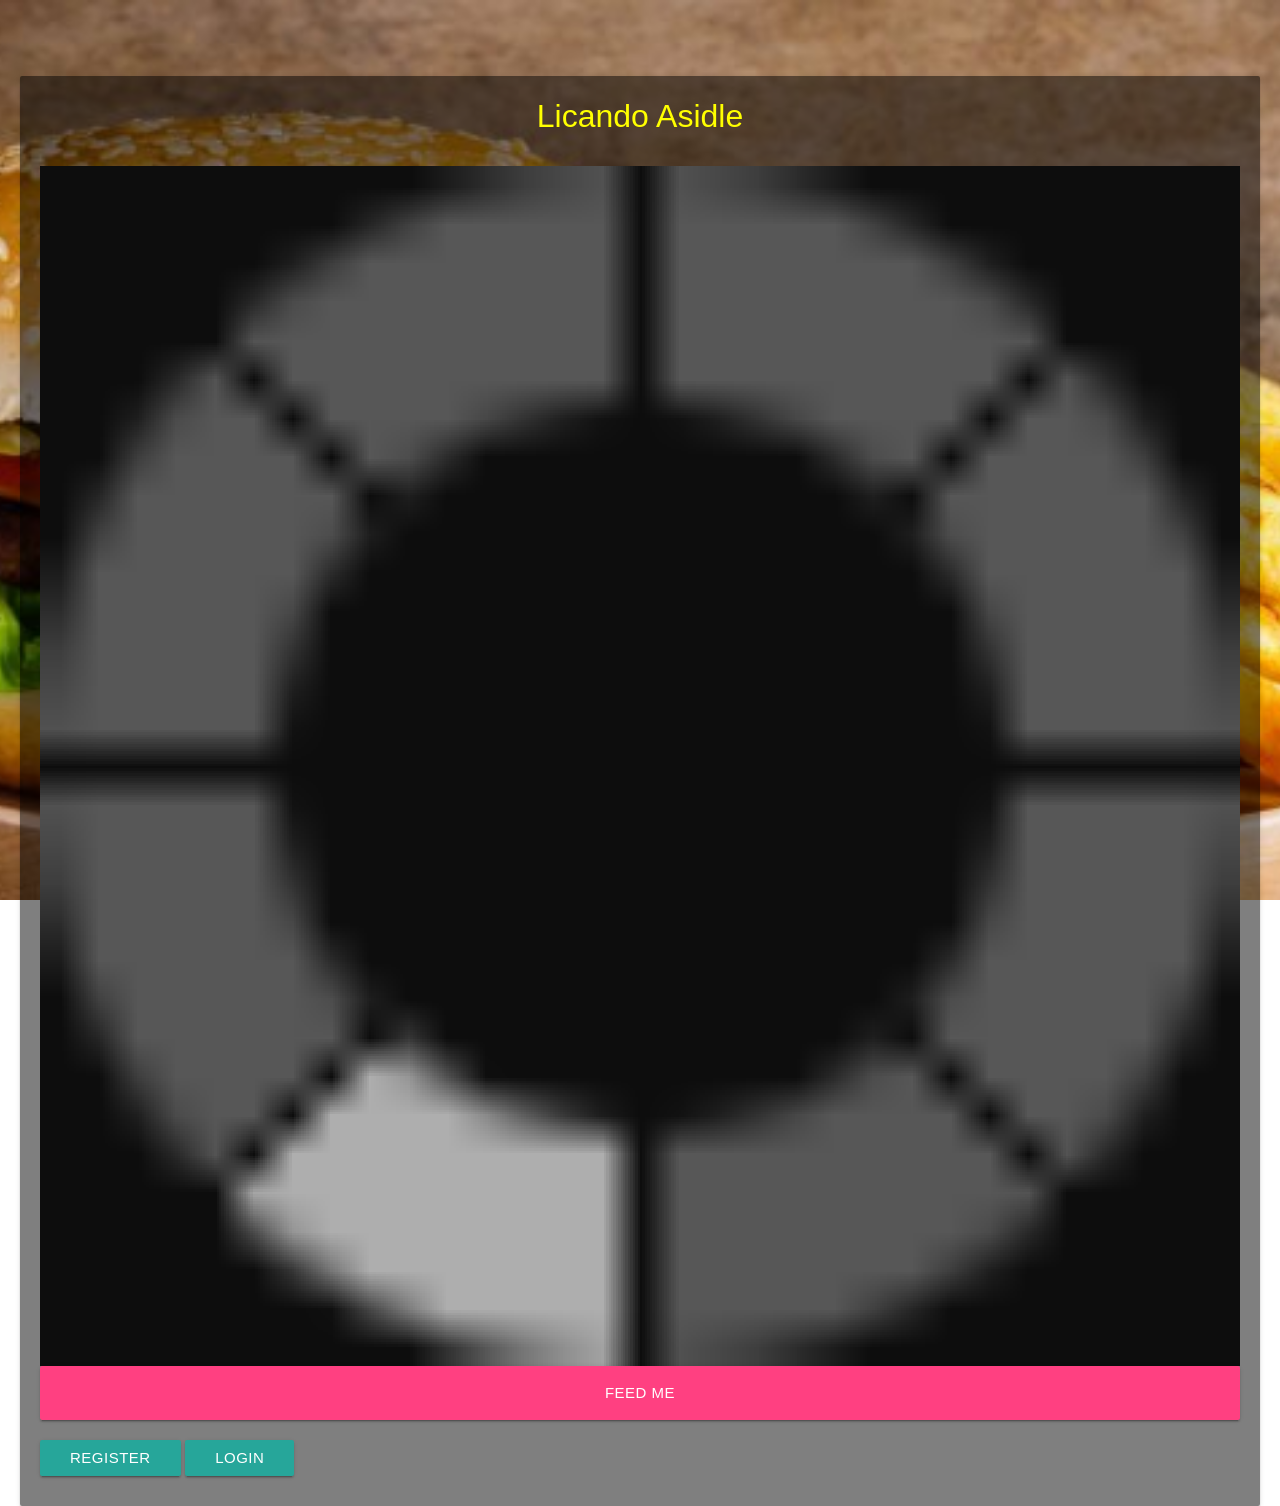
<file: index.html>
<!DOCTYPE html>
<html lang="en-US">
  <head>
    <title>Licando</title>
    <meta content="IE=edge" http-equiv="x-ua-compatible">
    <meta content="initial-scale=1.0, maximum-scale=1.0, minimum-scale=1.0, user-scalable=no" name="viewport">
    <meta content="yes" name="apple-mobile-web-app-capable">
    <meta content="yes" name="apple-touch-fullscreen">
    <!-- Icons -->
    <link href="css/ionicons.min.css" media="all" rel="stylesheet" type="text/css">
    <!-- Styles -->
    <link href="css/keyframes.css" rel="stylesheet" type="text/css">
    <link href="css/materialize.min.css" rel="stylesheet" type="text/css">
    <link href="css/swiper.css" rel="stylesheet" type="text/css">
    <link href="css/swipebox.min.css" rel="stylesheet" type="text/css">
    <link href="css/style.css" rel="stylesheet" type="text/css">
  </head>

  <body>
    <div class="m-scene" id="main">
      <h2 style="float:right; color: white; margin-right: 10px" id="loginInfo"></h2>
      <div id="logincontent" class="grey-blue signup">
        <div class="signup-form animated fadeinup delay-2 z-depth-1">
          <center><h1 style="color: yellow">Licando Asidle</h1></center>
          <span id="loaderImg"><img src="img/loader.gif" width="31px" height="31px"></span>
          <p id="pickCity" style="display: none;">
            <i id="boolIcon" class = "icon ion-map"></i>
            <span id="boolLabel">Where Are You?</span>
            <select class="browser-default" id="areaChoosen">
            </select>
          </p>
          <p>
            <!--<i id="boolIcon" class="ion-location"></i>
            <span id="boolLabel" for="textarea1">Describe Location</span>-->

            <a id="feedme" class="waves-effect waves-light btn-large accent-color width-100 m-b-20 animated bouncein delay-4" href="#">Feed Me</a>
            <span><a class="btn btn-primary" href="signup.html">Register</a> <a class="btn btn-primary" href="login.html">Login</a></span>
          </p>
        </div>

        <div id="loginModal" class="modal">
          <div class="modal-content">
            <h4>Error!</h4>
            <br>
            <p>Please select your area.</p>
          </div>
        </div>
      </div>
    </div>
    
    <script src="js/jquery-2.1.0.min.js"></script>
    <script src="js/jquery.swipebox.min.js"></script>   
    <script src="js/materialize.min.js"></script> 

    <script type="text/javascript">
      $( document ).ready(function(){

        setTimeout(function(){
          $("#loaderImg").hide();
          $("#pickCity").show();
        }, 4000);

        var loggedUser = JSON.parse(localStorage.getItem("loggedUser"));
        
        if (loggedUser) {
          $('#loginInfo').append('Welcome <i class="ion-android-contact prefix"></i>'+loggedUser.username+'&nbsp;&nbsp;&nbsp;<button class="btn" id="logout">Logout</button>');
        }

        $('#logout').click(function() {
          localStorage.removeItem("loggedUser");
          window.location = "index.html";
        });

        $.getJSON("http://asidle-booleancorp.rhcloud.com/api/locations", function( data ) {
          var locations = data;

          var areasListing = '';
          for (var l=0; l<locations.length; l++) {
            areasListing += '<option >'+locations[l].location+'</option>';
          }

          $('#areaChoosen').append(areasListing);
        });

        $('.modal').modal({
          dismissible: false,
        });

        $('#feedme').click(function() {
          var selectedArea = $('#areaChoosen').val();
          if (selectedArea == '--select--' || selectedArea == null) {
            $('#loginModal').modal();
            $('#loginModal').modal('open'); 
          } else {
            localStorage.setItem('selectedArea', selectedArea);
            window.location = "home.html";
          }
          
        });

        localStorage.removeItem("cart");
      });

    </script>
  </body>
</html>
</file>
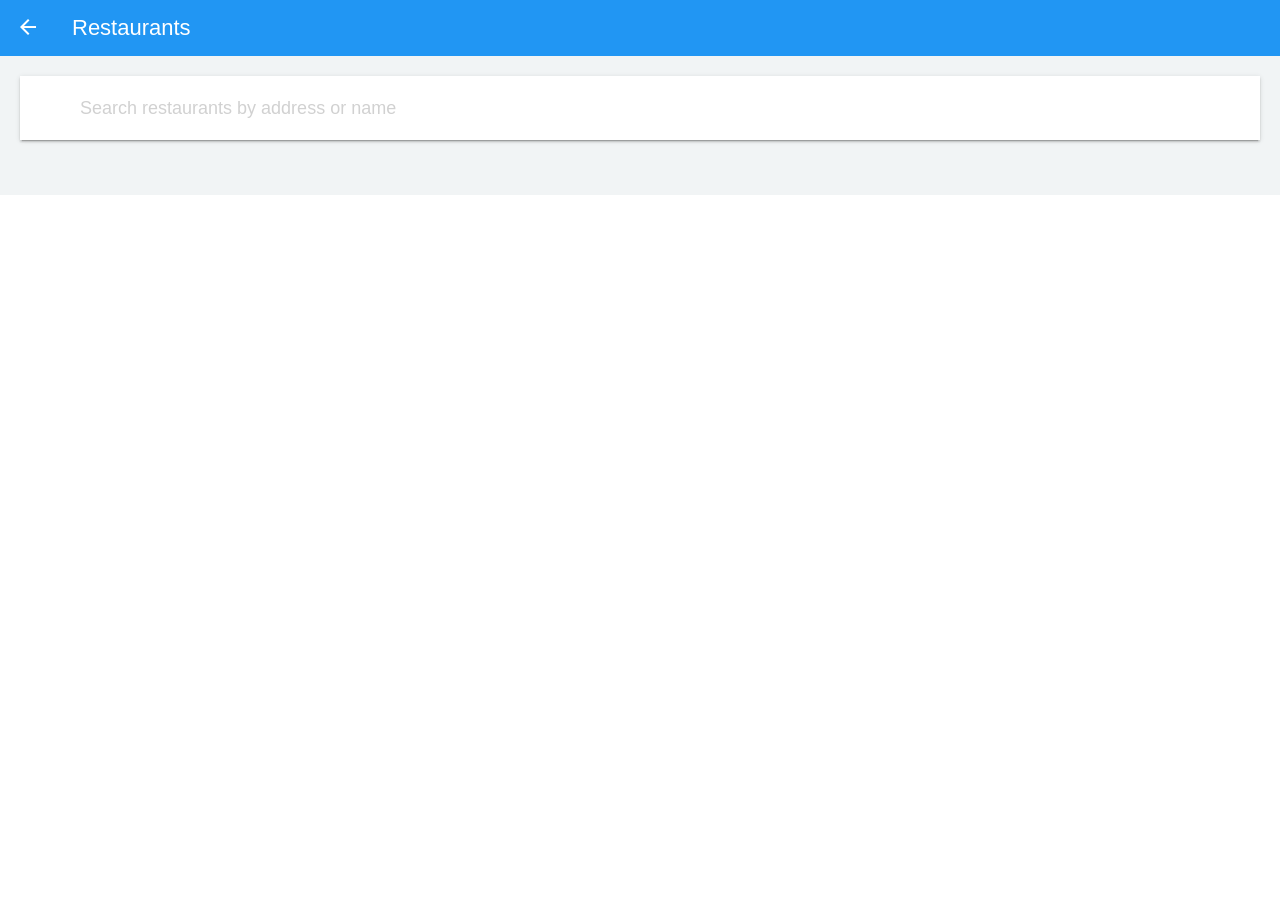
<file: home.html>
<!DOCTYPE html>
<html lang="en-US">
  <head>
    <title>Licando</title>
    <meta content="IE=edge" http-equiv="x-ua-compatible">
    <meta content="initial-scale=1.0, maximum-scale=1.0, minimum-scale=1.0, user-scalable=no" name="viewport">
    <meta content="yes" name="apple-mobile-web-app-capable">
    <meta content="yes" name="apple-touch-fullscreen">
    <!-- Icons -->
    <link href="css/ionicons.min.css" media="all" rel="stylesheet" type="text/css">
    <!-- Styles -->
    <link href="css/keyframes.css" rel="stylesheet" type="text/css">
    <link href="css/materialize.min.css" rel="stylesheet" type="text/css">
    <link href="css/swiper.css" rel="stylesheet" type="text/css">
    <link href="css/swipebox.min.css" rel="stylesheet" type="text/css">
    <link href="css/style.css" rel="stylesheet" type="text/css">

    <script type="text/javascript">
      function retriveStoreId(storeId) {
        var selectedStore = storeId;
        localStorage.setItem('selectedStore', selectedStore);
      }

      var loggedUser = JSON.parse(localStorage.getItem("loggedUser"));
      
    </script>
  </head>

  <body>
    <div class="m-scene" id="main">
      <div id="content" class="grey-blue page">
        <div id="toolbar" class="primary-color">
          <div class="open-left" id="open-left" data-activates="slide-out-left">
            <!--<a class="accent-text" href="index.html"><i class="ion-android-home"></i></a>-->
            <a href="javascript:history.back()" class="open-left"><i class="ion-android-arrow-back"></i></a>
          </div>
          <span class="title"><span id="area"></span> Restaurants</span>
          <div class="open-right" id="open-right" data-activates="slide-out">
          </div>
        </div>
        
        <div class="p-b-20 animated fadeinup">
          
          <!-- Search bar -->
          <div class="p-20">
            <nav class="white">
              <div class="nav-wrapper">
                <form>
                  <div class="input-field">
                    <input id="search" type="search" placeholder="Search restaurants by address or name" required>
                    <label class="label-icon" for="search"><i class="ion-search"></i></label>
                    <i class="ion-android-close"></i>
                  </div>
                </form>
              </div>
            </nav>
          </div>

          <!-- Search Result -->
          <ul id="mainC" class="collapsible popout m-l-r-20" data-collapsible="accordion">
          </ul>
        </div> <!-- End of Main Contents -->
      </div> <!-- End of Page Content -->
    </div> <!-- End of Page Container -->
    
    <script src="js/jquery-2.1.0.min.js"></script> 
    <script src="js/materialize.min.js"></script> 


    <script type="text/javascript">
      $( document ).ready(function(){

        var selectedArea = localStorage.getItem("selectedArea");
        document.getElementById("area").innerHTML = selectedArea;
        var selectedAreaStores = new Array();

        $.getJSON("http://asidle-booleancorp.rhcloud.com/api/storeLoc/"+selectedArea, function( data ) {

          selectedAreaStores = data;

          var allAccordions = '';

          for (var s = 0; s < selectedAreaStores.length; s++) {
            if (selectedAreaStores[s].deliver == 'yes') {
              deliveryFee = selectedAreaStores[s].deliveryFee;
            } else {
              deliveryFee = 'No delivery';
            }

            menuTypes = selectedAreaStores[s].catergories;

            allAccordions +=
              `<li class="animated fadeinright delay-1">
                <div class="collapsible-header"><i class="ion-android-more-vertical right"></i><span><img style=" width:auto; height:100%;" src="http://asidle-booleancorp.rhcloud.com`+selectedAreaStores[s].icon+`" alt=""></span></div>

                <div class="collapsible-body">
                  <p>Details: `+menuTypes+`</p>
                <span class="activity-time text-small text-light"><i class="ion-ios-clock-outline m-r-5"></i> <span class="">Min. Order: `+selectedAreaStores[s].minOrder+` | Delivery: `+deliveryFee+` | <a class="waves-effect waves-light btn-large accent-color width-100 m-b-20 animated bouncein delay-1" href="store.html" onclick="retriveStoreId('`+selectedAreaStores[s]._id+`');">View Menu</a></span></span>
                </div>
              </li>`;
          };
          $("#mainC").append(allAccordions);
        });

        $("#search").keyup(function(e){
          e.preventDefault();
          document.getElementById("mainC").innerHTML = " ";
          var allAccordions = '';
          var newData = new Array();
          var searchTerm = $(this).val();

          for (var i = 0; i<selectedAreaStores.length; i++) {
            var stName = selectedAreaStores[i].name;
            var stAddress = selectedAreaStores[i].address;

            console.log("Store name is "+stName);
            console.log("Address is "+stAddress);

            //if (stName.toLowerCase() == searchTerm.toLowerCase()) {
            if (stName.toLowerCase().indexOf(searchTerm.toLowerCase()) !== -1 || stAddress.toLowerCase().indexOf(searchTerm.toLowerCase()) !== -1) {
              console.log("Match");
              newData.push(selectedAreaStores[i]);
            }

            if (i == (selectedAreaStores.length - 1)) {
              document.getElementById("mainC").innerHTML = " ";
              console.log("The search item is "+searchTerm);
              if (searchTerm == "" || searchTerm == null || searchTerm == undefined) {
                redisplay(selectedAreaStores);
              } else {
                redisplay(newData);
              }
            }
          }

        });

        function redisplay( data ) {
          document.getElementById("mainC").innerHTML = " ";
          var newSelectedAreaStores = data;

          var allAccordions = '';

          for (var s = 0; s < newSelectedAreaStores.length; s++) {
            if (newSelectedAreaStores[s].deliver == 'yes') {
              deliveryFee = newSelectedAreaStores[s].deliveryFee;
            } else {
              deliveryFee = 'No delivery';
            }

            menuTypes = newSelectedAreaStores[s].catergories;

            allAccordions +=
              `<li class="animated fadeinright delay-1">
                <div class="collapsible-header"><i class="ion-android-more-vertical right"></i><span><img style=" width:auto; height:100%;" src="http://asidle-booleancorp.rhcloud.com`+newSelectedAreaStores[s].icon+`" alt=""></span></div>

                <div class="collapsible-body">
                  <p>Details: `+menuTypes+`</p>
                <span class="activity-time text-small text-light"><i class="ion-ios-clock-outline m-r-5"></i> <span class="">Min. Order: `+newSelectedAreaStores[s].minOrder+` | Delivery: `+deliveryFee+` | <a class="waves-effect waves-light btn-large accent-color width-100 m-b-20 animated bouncein delay-1" href="store.html" onclick="retriveStoreId('`+newSelectedAreaStores[s]._id+`');">View Menu</a></span></span>
                </div>
              </li>`;
          };
          document.getElementById("mainC").innerHTML = " ";
          $("#mainC").append(allAccordions);
        };

      });
    </script>
  </body>
</html>
</file>
<file: css/keyframes.css>
@charset "UTF-8";

/*!
Animate.css - http://daneden.me/animate
Version - 3.4.0
Licensed under the MIT license - http://opensource.org/licenses/MIT

Copyright (c) 2015 Daniel Eden
*/

.animated {
  -webkit-animation-duration: 1s;
  animation-duration: 1s;
  -webkit-animation-fill-mode: both;
  animation-fill-mode: both;
}

.animated.infinite {
  -webkit-animation-iteration-count: infinite;
  animation-iteration-count: infinite;
}

.animated.hinge {
  -webkit-animation-duration: 2s;
  animation-duration: 2s;
}

.animated.bounceIn,
.animated.bounceOut {
  -webkit-animation-duration: .75s;
  animation-duration: .75s;
}

.animated.flipOutX,
.animated.flipOutY {
  -webkit-animation-duration: .75s;
  animation-duration: .75s;
}

@-webkit-keyframes bounce {
  from, 20%, 53%, 80%, to {
    -webkit-animation-timing-function: cubic-bezier(0.215, 0.610, 0.355, 1.000);
    animation-timing-function: cubic-bezier(0.215, 0.610, 0.355, 1.000);
    -webkit-transform: translate3d(0,0,0);
    transform: translate3d(0,0,0);
  }

  40%, 43% {
    -webkit-animation-timing-function: cubic-bezier(0.755, 0.050, 0.855, 0.060);
    animation-timing-function: cubic-bezier(0.755, 0.050, 0.855, 0.060);
    -webkit-transform: translate3d(0, -30px, 0);
    transform: translate3d(0, -30px, 0);
  }

  70% {
    -webkit-animation-timing-function: cubic-bezier(0.755, 0.050, 0.855, 0.060);
    animation-timing-function: cubic-bezier(0.755, 0.050, 0.855, 0.060);
    -webkit-transform: translate3d(0, -15px, 0);
    transform: translate3d(0, -15px, 0);
  }

  90% {
    -webkit-transform: translate3d(0,-4px,0);
    transform: translate3d(0,-4px,0);
  }
}

@keyframes bounce {
  from, 20%, 53%, 80%, to {
    -webkit-animation-timing-function: cubic-bezier(0.215, 0.610, 0.355, 1.000);
    animation-timing-function: cubic-bezier(0.215, 0.610, 0.355, 1.000);
    -webkit-transform: translate3d(0,0,0);
    transform: translate3d(0,0,0);
  }

  40%, 43% {
    -webkit-animation-timing-function: cubic-bezier(0.755, 0.050, 0.855, 0.060);
    animation-timing-function: cubic-bezier(0.755, 0.050, 0.855, 0.060);
    -webkit-transform: translate3d(0, -30px, 0);
    transform: translate3d(0, -30px, 0);
  }

  70% {
    -webkit-animation-timing-function: cubic-bezier(0.755, 0.050, 0.855, 0.060);
    animation-timing-function: cubic-bezier(0.755, 0.050, 0.855, 0.060);
    -webkit-transform: translate3d(0, -15px, 0);
    transform: translate3d(0, -15px, 0);
  }

  90% {
    -webkit-transform: translate3d(0,-4px,0);
    transform: translate3d(0,-4px,0);
  }
}

.bounce {
  -webkit-animation-name: bounce;
  animation-name: bounce;
  -webkit-transform-origin: center bottom;
  transform-origin: center bottom;
}

@-webkit-keyframes flash {
  from, 50%, to {
    opacity: 1;
  }

  25%, 75% {
    opacity: 0;
  }
}

@keyframes flash {
  from, 50%, to {
    opacity: 1;
  }

  25%, 75% {
    opacity: 0;
  }
}

.flash {
  -webkit-animation-name: flash;
  animation-name: flash;
}

/* originally authored by Nick Pettit - https://github.com/nickpettit/glide */

@-webkit-keyframes pulse {
  from {
    -webkit-transform: scale3d(1, 1, 1);
    transform: scale3d(1, 1, 1);
  }

  50% {
    -webkit-transform: scale3d(1.05, 1.05, 1.05);
    transform: scale3d(1.05, 1.05, 1.05);
  }

  to {
    -webkit-transform: scale3d(1, 1, 1);
    transform: scale3d(1, 1, 1);
  }
}

@keyframes pulse {
  from {
    -webkit-transform: scale3d(1, 1, 1);
    transform: scale3d(1, 1, 1);
  }

  50% {
    -webkit-transform: scale3d(1.05, 1.05, 1.05);
    transform: scale3d(1.05, 1.05, 1.05);
  }

  to {
    -webkit-transform: scale3d(1, 1, 1);
    transform: scale3d(1, 1, 1);
  }
}

.pulse {
  -webkit-animation-name: pulse;
  animation-name: pulse;
}

@-webkit-keyframes rubberBand {
  from {
    -webkit-transform: scale3d(1, 1, 1);
    transform: scale3d(1, 1, 1);
  }

  30% {
    -webkit-transform: scale3d(1.25, 0.75, 1);
    transform: scale3d(1.25, 0.75, 1);
  }

  40% {
    -webkit-transform: scale3d(0.75, 1.25, 1);
    transform: scale3d(0.75, 1.25, 1);
  }

  50% {
    -webkit-transform: scale3d(1.15, 0.85, 1);
    transform: scale3d(1.15, 0.85, 1);
  }

  65% {
    -webkit-transform: scale3d(.95, 1.05, 1);
    transform: scale3d(.95, 1.05, 1);
  }

  75% {
    -webkit-transform: scale3d(1.05, .95, 1);
    transform: scale3d(1.05, .95, 1);
  }

  to {
    -webkit-transform: scale3d(1, 1, 1);
    transform: scale3d(1, 1, 1);
  }
}

@keyframes rubberBand {
  from {
    -webkit-transform: scale3d(1, 1, 1);
    transform: scale3d(1, 1, 1);
  }

  30% {
    -webkit-transform: scale3d(1.25, 0.75, 1);
    transform: scale3d(1.25, 0.75, 1);
  }

  40% {
    -webkit-transform: scale3d(0.75, 1.25, 1);
    transform: scale3d(0.75, 1.25, 1);
  }

  50% {
    -webkit-transform: scale3d(1.15, 0.85, 1);
    transform: scale3d(1.15, 0.85, 1);
  }

  65% {
    -webkit-transform: scale3d(.95, 1.05, 1);
    transform: scale3d(.95, 1.05, 1);
  }

  75% {
    -webkit-transform: scale3d(1.05, .95, 1);
    transform: scale3d(1.05, .95, 1);
  }

  to {
    -webkit-transform: scale3d(1, 1, 1);
    transform: scale3d(1, 1, 1);
  }
}

.rubberBand {
  -webkit-animation-name: rubberBand;
  animation-name: rubberBand;
}

@-webkit-keyframes shake {
  from, to {
    -webkit-transform: translate3d(0, 0, 0);
    transform: translate3d(0, 0, 0);
  }

  10%, 30%, 50%, 70%, 90% {
    -webkit-transform: translate3d(-10px, 0, 0);
    transform: translate3d(-10px, 0, 0);
  }

  20%, 40%, 60%, 80% {
    -webkit-transform: translate3d(10px, 0, 0);
    transform: translate3d(10px, 0, 0);
  }
}

@keyframes shake {
  from, to {
    -webkit-transform: translate3d(0, 0, 0);
    transform: translate3d(0, 0, 0);
  }

  10%, 30%, 50%, 70%, 90% {
    -webkit-transform: translate3d(-10px, 0, 0);
    transform: translate3d(-10px, 0, 0);
  }

  20%, 40%, 60%, 80% {
    -webkit-transform: translate3d(10px, 0, 0);
    transform: translate3d(10px, 0, 0);
  }
}

.shake {
  -webkit-animation-name: shake;
  animation-name: shake;
}

@-webkit-keyframes swing {
  20% {
    -webkit-transform: rotate3d(0, 0, 1, 15deg);
    transform: rotate3d(0, 0, 1, 15deg);
  }

  40% {
    -webkit-transform: rotate3d(0, 0, 1, -10deg);
    transform: rotate3d(0, 0, 1, -10deg);
  }

  60% {
    -webkit-transform: rotate3d(0, 0, 1, 5deg);
    transform: rotate3d(0, 0, 1, 5deg);
  }

  80% {
    -webkit-transform: rotate3d(0, 0, 1, -5deg);
    transform: rotate3d(0, 0, 1, -5deg);
  }

  to {
    -webkit-transform: rotate3d(0, 0, 1, 0deg);
    transform: rotate3d(0, 0, 1, 0deg);
  }
}

@keyframes swing {
  20% {
    -webkit-transform: rotate3d(0, 0, 1, 15deg);
    transform: rotate3d(0, 0, 1, 15deg);
  }

  40% {
    -webkit-transform: rotate3d(0, 0, 1, -10deg);
    transform: rotate3d(0, 0, 1, -10deg);
  }

  60% {
    -webkit-transform: rotate3d(0, 0, 1, 5deg);
    transform: rotate3d(0, 0, 1, 5deg);
  }

  80% {
    -webkit-transform: rotate3d(0, 0, 1, -5deg);
    transform: rotate3d(0, 0, 1, -5deg);
  }

  to {
    -webkit-transform: rotate3d(0, 0, 1, 0deg);
    transform: rotate3d(0, 0, 1, 0deg);
  }
}

.swing {
  -webkit-transform-origin: top center;
  transform-origin: top center;
  -webkit-animation-name: swing;
  animation-name: swing;
}

@-webkit-keyframes tada {
  from {
    -webkit-transform: scale3d(1, 1, 1);
    transform: scale3d(1, 1, 1);
  }

  10%, 20% {
    -webkit-transform: scale3d(.9, .9, .9) rotate3d(0, 0, 1, -3deg);
    transform: scale3d(.9, .9, .9) rotate3d(0, 0, 1, -3deg);
  }

  30%, 50%, 70%, 90% {
    -webkit-transform: scale3d(1.1, 1.1, 1.1) rotate3d(0, 0, 1, 3deg);
    transform: scale3d(1.1, 1.1, 1.1) rotate3d(0, 0, 1, 3deg);
  }

  40%, 60%, 80% {
    -webkit-transform: scale3d(1.1, 1.1, 1.1) rotate3d(0, 0, 1, -3deg);
    transform: scale3d(1.1, 1.1, 1.1) rotate3d(0, 0, 1, -3deg);
  }

  to {
    -webkit-transform: scale3d(1, 1, 1);
    transform: scale3d(1, 1, 1);
  }
}

@keyframes tada {
  from {
    -webkit-transform: scale3d(1, 1, 1);
    transform: scale3d(1, 1, 1);
  }

  10%, 20% {
    -webkit-transform: scale3d(.9, .9, .9) rotate3d(0, 0, 1, -3deg);
    transform: scale3d(.9, .9, .9) rotate3d(0, 0, 1, -3deg);
  }

  30%, 50%, 70%, 90% {
    -webkit-transform: scale3d(1.1, 1.1, 1.1) rotate3d(0, 0, 1, 3deg);
    transform: scale3d(1.1, 1.1, 1.1) rotate3d(0, 0, 1, 3deg);
  }

  40%, 60%, 80% {
    -webkit-transform: scale3d(1.1, 1.1, 1.1) rotate3d(0, 0, 1, -3deg);
    transform: scale3d(1.1, 1.1, 1.1) rotate3d(0, 0, 1, -3deg);
  }

  to {
    -webkit-transform: scale3d(1, 1, 1);
    transform: scale3d(1, 1, 1);
  }
}

.tada {
  -webkit-animation-name: tada;
  animation-name: tada;
}

/* originally authored by Nick Pettit - https://github.com/nickpettit/glide */

@-webkit-keyframes wobble {
  from {
    -webkit-transform: none;
    transform: none;
  }

  15% {
    -webkit-transform: translate3d(-25%, 0, 0) rotate3d(0, 0, 1, -5deg);
    transform: translate3d(-25%, 0, 0) rotate3d(0, 0, 1, -5deg);
  }

  30% {
    -webkit-transform: translate3d(20%, 0, 0) rotate3d(0, 0, 1, 3deg);
    transform: translate3d(20%, 0, 0) rotate3d(0, 0, 1, 3deg);
  }

  45% {
    -webkit-transform: translate3d(-15%, 0, 0) rotate3d(0, 0, 1, -3deg);
    transform: translate3d(-15%, 0, 0) rotate3d(0, 0, 1, -3deg);
  }

  60% {
    -webkit-transform: translate3d(10%, 0, 0) rotate3d(0, 0, 1, 2deg);
    transform: translate3d(10%, 0, 0) rotate3d(0, 0, 1, 2deg);
  }

  75% {
    -webkit-transform: translate3d(-5%, 0, 0) rotate3d(0, 0, 1, -1deg);
    transform: translate3d(-5%, 0, 0) rotate3d(0, 0, 1, -1deg);
  }

  to {
    -webkit-transform: none;
    transform: none;
  }
}

@keyframes wobble {
  from {
    -webkit-transform: none;
    transform: none;
  }

  15% {
    -webkit-transform: translate3d(-25%, 0, 0) rotate3d(0, 0, 1, -5deg);
    transform: translate3d(-25%, 0, 0) rotate3d(0, 0, 1, -5deg);
  }

  30% {
    -webkit-transform: translate3d(20%, 0, 0) rotate3d(0, 0, 1, 3deg);
    transform: translate3d(20%, 0, 0) rotate3d(0, 0, 1, 3deg);
  }

  45% {
    -webkit-transform: translate3d(-15%, 0, 0) rotate3d(0, 0, 1, -3deg);
    transform: translate3d(-15%, 0, 0) rotate3d(0, 0, 1, -3deg);
  }

  60% {
    -webkit-transform: translate3d(10%, 0, 0) rotate3d(0, 0, 1, 2deg);
    transform: translate3d(10%, 0, 0) rotate3d(0, 0, 1, 2deg);
  }

  75% {
    -webkit-transform: translate3d(-5%, 0, 0) rotate3d(0, 0, 1, -1deg);
    transform: translate3d(-5%, 0, 0) rotate3d(0, 0, 1, -1deg);
  }

  to {
    -webkit-transform: none;
    transform: none;
  }
}

.wobble {
  -webkit-animation-name: wobble;
  animation-name: wobble;
}

@-webkit-keyframes jello {
  from, 11.1%, to {
    -webkit-transform: none;
    transform: none;
  }

  22.2% {
    -webkit-transform: skewX(-12.5deg) skewY(-12.5deg);
    transform: skewX(-12.5deg) skewY(-12.5deg);
  }

  33.3% {
    -webkit-transform: skewX(6.25deg) skewY(6.25deg);
    transform: skewX(6.25deg) skewY(6.25deg);
  }

  44.4% {
    -webkit-transform: skewX(-3.125deg) skewY(-3.125deg);
    transform: skewX(-3.125deg) skewY(-3.125deg);
  }

  55.5% {
    -webkit-transform: skewX(1.5625deg) skewY(1.5625deg);
    transform: skewX(1.5625deg) skewY(1.5625deg);
  }

  66.6% {
    -webkit-transform: skewX(-0.78125deg) skewY(-0.78125deg);
    transform: skewX(-0.78125deg) skewY(-0.78125deg);
  }

  77.7% {
    -webkit-transform: skewX(0.390625deg) skewY(0.390625deg);
    transform: skewX(0.390625deg) skewY(0.390625deg);
  }

  88.8% {
    -webkit-transform: skewX(-0.1953125deg) skewY(-0.1953125deg);
    transform: skewX(-0.1953125deg) skewY(-0.1953125deg);
  }
}

@keyframes jello {
  from, 11.1%, to {
    -webkit-transform: none;
    transform: none;
  }

  22.2% {
    -webkit-transform: skewX(-12.5deg) skewY(-12.5deg);
    transform: skewX(-12.5deg) skewY(-12.5deg);
  }

  33.3% {
    -webkit-transform: skewX(6.25deg) skewY(6.25deg);
    transform: skewX(6.25deg) skewY(6.25deg);
  }

  44.4% {
    -webkit-transform: skewX(-3.125deg) skewY(-3.125deg);
    transform: skewX(-3.125deg) skewY(-3.125deg);
  }

  55.5% {
    -webkit-transform: skewX(1.5625deg) skewY(1.5625deg);
    transform: skewX(1.5625deg) skewY(1.5625deg);
  }

  66.6% {
    -webkit-transform: skewX(-0.78125deg) skewY(-0.78125deg);
    transform: skewX(-0.78125deg) skewY(-0.78125deg);
  }

  77.7% {
    -webkit-transform: skewX(0.390625deg) skewY(0.390625deg);
    transform: skewX(0.390625deg) skewY(0.390625deg);
  }

  88.8% {
    -webkit-transform: skewX(-0.1953125deg) skewY(-0.1953125deg);
    transform: skewX(-0.1953125deg) skewY(-0.1953125deg);
  }
}

.jello {
  -webkit-animation-name: jello;
  animation-name: jello;
  -webkit-transform-origin: center;
  transform-origin: center;
}

@-webkit-keyframes bounceIn {
  from, 20%, 40%, 60%, 80%, to {
    -webkit-animation-timing-function: cubic-bezier(0.215, 0.610, 0.355, 1.000);
    animation-timing-function: cubic-bezier(0.215, 0.610, 0.355, 1.000);
  }

  0% {
    opacity: 0;
    -webkit-transform: scale3d(.3, .3, .3);
    transform: scale3d(.3, .3, .3);
  }

  20% {
    -webkit-transform: scale3d(1.1, 1.1, 1.1);
    transform: scale3d(1.1, 1.1, 1.1);
  }

  40% {
    -webkit-transform: scale3d(.9, .9, .9);
    transform: scale3d(.9, .9, .9);
  }

  60% {
    opacity: 1;
    -webkit-transform: scale3d(1.03, 1.03, 1.03);
    transform: scale3d(1.03, 1.03, 1.03);
  }

  80% {
    -webkit-transform: scale3d(.97, .97, .97);
    transform: scale3d(.97, .97, .97);
  }

  to {
    opacity: 1;
    -webkit-transform: scale3d(1, 1, 1);
    transform: scale3d(1, 1, 1);
  }
}

@keyframes bounceIn {
  from, 20%, 40%, 60%, 80%, to {
    -webkit-animation-timing-function: cubic-bezier(0.215, 0.610, 0.355, 1.000);
    animation-timing-function: cubic-bezier(0.215, 0.610, 0.355, 1.000);
  }

  0% {
    opacity: 0;
    -webkit-transform: scale3d(.3, .3, .3);
    transform: scale3d(.3, .3, .3);
  }

  20% {
    -webkit-transform: scale3d(1.1, 1.1, 1.1);
    transform: scale3d(1.1, 1.1, 1.1);
  }

  40% {
    -webkit-transform: scale3d(.9, .9, .9);
    transform: scale3d(.9, .9, .9);
  }

  60% {
    opacity: 1;
    -webkit-transform: scale3d(1.03, 1.03, 1.03);
    transform: scale3d(1.03, 1.03, 1.03);
  }

  80% {
    -webkit-transform: scale3d(.97, .97, .97);
    transform: scale3d(.97, .97, .97);
  }

  to {
    opacity: 1;
    -webkit-transform: scale3d(1, 1, 1);
    transform: scale3d(1, 1, 1);
  }
}

.bounceIn {
  -webkit-animation-name: bounceIn;
  animation-name: bounceIn;
}

@-webkit-keyframes bounceInDown {
  from, 60%, 75%, 90%, to {
    -webkit-animation-timing-function: cubic-bezier(0.215, 0.610, 0.355, 1.000);
    animation-timing-function: cubic-bezier(0.215, 0.610, 0.355, 1.000);
  }

  0% {
    opacity: 0;
    -webkit-transform: translate3d(0, -3000px, 0);
    transform: translate3d(0, -3000px, 0);
  }

  60% {
    opacity: 1;
    -webkit-transform: translate3d(0, 25px, 0);
    transform: translate3d(0, 25px, 0);
  }

  75% {
    -webkit-transform: translate3d(0, -10px, 0);
    transform: translate3d(0, -10px, 0);
  }

  90% {
    -webkit-transform: translate3d(0, 5px, 0);
    transform: translate3d(0, 5px, 0);
  }

  to {
    -webkit-transform: none;
    transform: none;
  }
}

@keyframes bounceInDown {
  from, 60%, 75%, 90%, to {
    -webkit-animation-timing-function: cubic-bezier(0.215, 0.610, 0.355, 1.000);
    animation-timing-function: cubic-bezier(0.215, 0.610, 0.355, 1.000);
  }

  0% {
    opacity: 0;
    -webkit-transform: translate3d(0, -3000px, 0);
    transform: translate3d(0, -3000px, 0);
  }

  60% {
    opacity: 1;
    -webkit-transform: translate3d(0, 25px, 0);
    transform: translate3d(0, 25px, 0);
  }

  75% {
    -webkit-transform: translate3d(0, -10px, 0);
    transform: translate3d(0, -10px, 0);
  }

  90% {
    -webkit-transform: translate3d(0, 5px, 0);
    transform: translate3d(0, 5px, 0);
  }

  to {
    -webkit-transform: none;
    transform: none;
  }
}

.bounceInDown {
  -webkit-animation-name: bounceInDown;
  animation-name: bounceInDown;
}

@-webkit-keyframes bounceInLeft {
  from, 60%, 75%, 90%, to {
    -webkit-animation-timing-function: cubic-bezier(0.215, 0.610, 0.355, 1.000);
    animation-timing-function: cubic-bezier(0.215, 0.610, 0.355, 1.000);
  }

  0% {
    opacity: 0;
    -webkit-transform: translate3d(-3000px, 0, 0);
    transform: translate3d(-3000px, 0, 0);
  }

  60% {
    opacity: 1;
    -webkit-transform: translate3d(25px, 0, 0);
    transform: translate3d(25px, 0, 0);
  }

  75% {
    -webkit-transform: translate3d(-10px, 0, 0);
    transform: translate3d(-10px, 0, 0);
  }

  90% {
    -webkit-transform: translate3d(5px, 0, 0);
    transform: translate3d(5px, 0, 0);
  }

  to {
    -webkit-transform: none;
    transform: none;
  }
}

@keyframes bounceInLeft {
  from, 60%, 75%, 90%, to {
    -webkit-animation-timing-function: cubic-bezier(0.215, 0.610, 0.355, 1.000);
    animation-timing-function: cubic-bezier(0.215, 0.610, 0.355, 1.000);
  }

  0% {
    opacity: 0;
    -webkit-transform: translate3d(-3000px, 0, 0);
    transform: translate3d(-3000px, 0, 0);
  }

  60% {
    opacity: 1;
    -webkit-transform: translate3d(25px, 0, 0);
    transform: translate3d(25px, 0, 0);
  }

  75% {
    -webkit-transform: translate3d(-10px, 0, 0);
    transform: translate3d(-10px, 0, 0);
  }

  90% {
    -webkit-transform: translate3d(5px, 0, 0);
    transform: translate3d(5px, 0, 0);
  }

  to {
    -webkit-transform: none;
    transform: none;
  }
}

.bounceInLeft {
  -webkit-animation-name: bounceInLeft;
  animation-name: bounceInLeft;
}

@-webkit-keyframes bounceInRight {
  from, 60%, 75%, 90%, to {
    -webkit-animation-timing-function: cubic-bezier(0.215, 0.610, 0.355, 1.000);
    animation-timing-function: cubic-bezier(0.215, 0.610, 0.355, 1.000);
  }

  from {
    opacity: 0;
    -webkit-transform: translate3d(3000px, 0, 0);
    transform: translate3d(3000px, 0, 0);
  }

  60% {
    opacity: 1;
    -webkit-transform: translate3d(-25px, 0, 0);
    transform: translate3d(-25px, 0, 0);
  }

  75% {
    -webkit-transform: translate3d(10px, 0, 0);
    transform: translate3d(10px, 0, 0);
  }

  90% {
    -webkit-transform: translate3d(-5px, 0, 0);
    transform: translate3d(-5px, 0, 0);
  }

  to {
    -webkit-transform: none;
    transform: none;
  }
}

@keyframes bounceInRight {
  from, 60%, 75%, 90%, to {
    -webkit-animation-timing-function: cubic-bezier(0.215, 0.610, 0.355, 1.000);
    animation-timing-function: cubic-bezier(0.215, 0.610, 0.355, 1.000);
  }

  from {
    opacity: 0;
    -webkit-transform: translate3d(3000px, 0, 0);
    transform: translate3d(3000px, 0, 0);
  }

  60% {
    opacity: 1;
    -webkit-transform: translate3d(-25px, 0, 0);
    transform: translate3d(-25px, 0, 0);
  }

  75% {
    -webkit-transform: translate3d(10px, 0, 0);
    transform: translate3d(10px, 0, 0);
  }

  90% {
    -webkit-transform: translate3d(-5px, 0, 0);
    transform: translate3d(-5px, 0, 0);
  }

  to {
    -webkit-transform: none;
    transform: none;
  }
}

.bounceInRight {
  -webkit-animation-name: bounceInRight;
  animation-name: bounceInRight;
}

@-webkit-keyframes bounceInUp {
  from, 60%, 75%, 90%, to {
    -webkit-animation-timing-function: cubic-bezier(0.215, 0.610, 0.355, 1.000);
    animation-timing-function: cubic-bezier(0.215, 0.610, 0.355, 1.000);
  }

  from {
    opacity: 0;
    -webkit-transform: translate3d(0, 3000px, 0);
    transform: translate3d(0, 3000px, 0);
  }

  60% {
    opacity: 1;
    -webkit-transform: translate3d(0, -20px, 0);
    transform: translate3d(0, -20px, 0);
  }

  75% {
    -webkit-transform: translate3d(0, 10px, 0);
    transform: translate3d(0, 10px, 0);
  }

  90% {
    -webkit-transform: translate3d(0, -5px, 0);
    transform: translate3d(0, -5px, 0);
  }

  to {
    -webkit-transform: translate3d(0, 0, 0);
    transform: translate3d(0, 0, 0);
  }
}

@keyframes bounceInUp {
  from, 60%, 75%, 90%, to {
    -webkit-animation-timing-function: cubic-bezier(0.215, 0.610, 0.355, 1.000);
    animation-timing-function: cubic-bezier(0.215, 0.610, 0.355, 1.000);
  }

  from {
    opacity: 0;
    -webkit-transform: translate3d(0, 3000px, 0);
    transform: translate3d(0, 3000px, 0);
  }

  60% {
    opacity: 1;
    -webkit-transform: translate3d(0, -20px, 0);
    transform: translate3d(0, -20px, 0);
  }

  75% {
    -webkit-transform: translate3d(0, 10px, 0);
    transform: translate3d(0, 10px, 0);
  }

  90% {
    -webkit-transform: translate3d(0, -5px, 0);
    transform: translate3d(0, -5px, 0);
  }

  to {
    -webkit-transform: translate3d(0, 0, 0);
    transform: translate3d(0, 0, 0);
  }
}

.bounceInUp {
  -webkit-animation-name: bounceInUp;
  animation-name: bounceInUp;
}

@-webkit-keyframes bounceOut {
  20% {
    -webkit-transform: scale3d(.9, .9, .9);
    transform: scale3d(.9, .9, .9);
  }

  50%, 55% {
    opacity: 1;
    -webkit-transform: scale3d(1.1, 1.1, 1.1);
    transform: scale3d(1.1, 1.1, 1.1);
  }

  to {
    opacity: 0;
    -webkit-transform: scale3d(.3, .3, .3);
    transform: scale3d(.3, .3, .3);
  }
}

@keyframes bounceOut {
  20% {
    -webkit-transform: scale3d(.9, .9, .9);
    transform: scale3d(.9, .9, .9);
  }

  50%, 55% {
    opacity: 1;
    -webkit-transform: scale3d(1.1, 1.1, 1.1);
    transform: scale3d(1.1, 1.1, 1.1);
  }

  to {
    opacity: 0;
    -webkit-transform: scale3d(.3, .3, .3);
    transform: scale3d(.3, .3, .3);
  }
}

.bounceOut {
  -webkit-animation-name: bounceOut;
  animation-name: bounceOut;
}

@-webkit-keyframes bounceOutDown {
  20% {
    -webkit-transform: translate3d(0, 10px, 0);
    transform: translate3d(0, 10px, 0);
  }

  40%, 45% {
    opacity: 1;
    -webkit-transform: translate3d(0, -20px, 0);
    transform: translate3d(0, -20px, 0);
  }

  to {
    opacity: 0;
    -webkit-transform: translate3d(0, 2000px, 0);
    transform: translate3d(0, 2000px, 0);
  }
}

@keyframes bounceOutDown {
  20% {
    -webkit-transform: translate3d(0, 10px, 0);
    transform: translate3d(0, 10px, 0);
  }

  40%, 45% {
    opacity: 1;
    -webkit-transform: translate3d(0, -20px, 0);
    transform: translate3d(0, -20px, 0);
  }

  to {
    opacity: 0;
    -webkit-transform: translate3d(0, 2000px, 0);
    transform: translate3d(0, 2000px, 0);
  }
}

.bounceOutDown {
  -webkit-animation-name: bounceOutDown;
  animation-name: bounceOutDown;
}

@-webkit-keyframes bounceOutLeft {
  20% {
    opacity: 1;
    -webkit-transform: translate3d(20px, 0, 0);
    transform: translate3d(20px, 0, 0);
  }

  to {
    opacity: 0;
    -webkit-transform: translate3d(-2000px, 0, 0);
    transform: translate3d(-2000px, 0, 0);
  }
}

@keyframes bounceOutLeft {
  20% {
    opacity: 1;
    -webkit-transform: translate3d(20px, 0, 0);
    transform: translate3d(20px, 0, 0);
  }

  to {
    opacity: 0;
    -webkit-transform: translate3d(-2000px, 0, 0);
    transform: translate3d(-2000px, 0, 0);
  }
}

.bounceOutLeft {
  -webkit-animation-name: bounceOutLeft;
  animation-name: bounceOutLeft;
}

@-webkit-keyframes bounceOutRight {
  20% {
    opacity: 1;
    -webkit-transform: translate3d(-20px, 0, 0);
    transform: translate3d(-20px, 0, 0);
  }

  to {
    opacity: 0;
    -webkit-transform: translate3d(2000px, 0, 0);
    transform: translate3d(2000px, 0, 0);
  }
}

@keyframes bounceOutRight {
  20% {
    opacity: 1;
    -webkit-transform: translate3d(-20px, 0, 0);
    transform: translate3d(-20px, 0, 0);
  }

  to {
    opacity: 0;
    -webkit-transform: translate3d(2000px, 0, 0);
    transform: translate3d(2000px, 0, 0);
  }
}

.bounceOutRight {
  -webkit-animation-name: bounceOutRight;
  animation-name: bounceOutRight;
}

@-webkit-keyframes bounceOutUp {
  20% {
    -webkit-transform: translate3d(0, -10px, 0);
    transform: translate3d(0, -10px, 0);
  }

  40%, 45% {
    opacity: 1;
    -webkit-transform: translate3d(0, 20px, 0);
    transform: translate3d(0, 20px, 0);
  }

  to {
    opacity: 0;
    -webkit-transform: translate3d(0, -2000px, 0);
    transform: translate3d(0, -2000px, 0);
  }
}

@keyframes bounceOutUp {
  20% {
    -webkit-transform: translate3d(0, -10px, 0);
    transform: translate3d(0, -10px, 0);
  }

  40%, 45% {
    opacity: 1;
    -webkit-transform: translate3d(0, 20px, 0);
    transform: translate3d(0, 20px, 0);
  }

  to {
    opacity: 0;
    -webkit-transform: translate3d(0, -2000px, 0);
    transform: translate3d(0, -2000px, 0);
  }
}

.bounceOutUp {
  -webkit-animation-name: bounceOutUp;
  animation-name: bounceOutUp;
}

@-webkit-keyframes fadeIn {
  from {
    opacity: 0;
  }

  to {
    opacity: 1;
  }
}

@keyframes fadeIn {
  from {
    opacity: 0;
  }

  to {
    opacity: 1;
  }
}

.fadeIn {
  -webkit-animation-name: fadeIn;
  animation-name: fadeIn;
}

@-webkit-keyframes fadeInDown {
  from {
    opacity: 0;
    -webkit-transform: translate3d(0, -100%, 0);
    transform: translate3d(0, -100%, 0);
  }

  to {
    opacity: 1;
    -webkit-transform: none;
    transform: none;
  }
}

@keyframes fadeInDown {
  from {
    opacity: 0;
    -webkit-transform: translate3d(0, -100%, 0);
    transform: translate3d(0, -100%, 0);
  }

  to {
    opacity: 1;
    -webkit-transform: none;
    transform: none;
  }
}

.fadeInDown {
  -webkit-animation-name: fadeInDown;
  animation-name: fadeInDown;
}

@-webkit-keyframes fadeInDownBig {
  from {
    opacity: 0;
    -webkit-transform: translate3d(0, -2000px, 0);
    transform: translate3d(0, -2000px, 0);
  }

  to {
    opacity: 1;
    -webkit-transform: none;
    transform: none;
  }
}

@keyframes fadeInDownBig {
  from {
    opacity: 0;
    -webkit-transform: translate3d(0, -2000px, 0);
    transform: translate3d(0, -2000px, 0);
  }

  to {
    opacity: 1;
    -webkit-transform: none;
    transform: none;
  }
}

.fadeInDownBig {
  -webkit-animation-name: fadeInDownBig;
  animation-name: fadeInDownBig;
}

@-webkit-keyframes fadeInLeft {
  from {
    opacity: 0;
    -webkit-transform: translate3d(-100%, 0, 0);
    transform: translate3d(-100%, 0, 0);
  }

  to {
    opacity: 1;
    -webkit-transform: none;
    transform: none;
  }
}

@keyframes fadeInLeft {
  from {
    opacity: 0;
    -webkit-transform: translate3d(-100%, 0, 0);
    transform: translate3d(-100%, 0, 0);
  }

  to {
    opacity: 1;
    -webkit-transform: none;
    transform: none;
  }
}

.fadeInLeft {
  -webkit-animation-name: fadeInLeft;
  animation-name: fadeInLeft;
}

@-webkit-keyframes fadeInLeftBig {
  from {
    opacity: 0;
    -webkit-transform: translate3d(-2000px, 0, 0);
    transform: translate3d(-2000px, 0, 0);
  }

  to {
    opacity: 1;
    -webkit-transform: none;
    transform: none;
  }
}

@keyframes fadeInLeftBig {
  from {
    opacity: 0;
    -webkit-transform: translate3d(-2000px, 0, 0);
    transform: translate3d(-2000px, 0, 0);
  }

  to {
    opacity: 1;
    -webkit-transform: none;
    transform: none;
  }
}

.fadeInLeftBig {
  -webkit-animation-name: fadeInLeftBig;
  animation-name: fadeInLeftBig;
}

@-webkit-keyframes fadeInRight {
  from {
    opacity: 0;
    -webkit-transform: translate3d(100%, 0, 0);
    transform: translate3d(100%, 0, 0);
  }

  to {
    opacity: 1;
    -webkit-transform: none;
    transform: none;
  }
}

@keyframes fadeInRight {
  from {
    opacity: 0;
    -webkit-transform: translate3d(100%, 0, 0);
    transform: translate3d(100%, 0, 0);
  }

  to {
    opacity: 1;
    -webkit-transform: none;
    transform: none;
  }
}

.fadeInRight {
  -webkit-animation-name: fadeInRight;
  animation-name: fadeInRight;
}

@-webkit-keyframes fadeInRightBig {
  from {
    opacity: 0;
    -webkit-transform: translate3d(2000px, 0, 0);
    transform: translate3d(2000px, 0, 0);
  }

  to {
    opacity: 1;
    -webkit-transform: none;
    transform: none;
  }
}

@keyframes fadeInRightBig {
  from {
    opacity: 0;
    -webkit-transform: translate3d(2000px, 0, 0);
    transform: translate3d(2000px, 0, 0);
  }

  to {
    opacity: 1;
    -webkit-transform: none;
    transform: none;
  }
}

.fadeInRightBig {
  -webkit-animation-name: fadeInRightBig;
  animation-name: fadeInRightBig;
}

@-webkit-keyframes fadeInUp {
  from {
    opacity: 0;
    -webkit-transform: translate3d(0, 100%, 0);
    transform: translate3d(0, 100%, 0);
  }

  to {
    opacity: 1;
    -webkit-transform: none;
    transform: none;
  }
}

@keyframes fadeInUp {
  from {
    opacity: 0;
    -webkit-transform: translate3d(0, 100%, 0);
    transform: translate3d(0, 100%, 0);
  }

  to {
    opacity: 1;
    -webkit-transform: none;
    transform: none;
  }
}

.fadeInUp {
  -webkit-animation-name: fadeInUp;
  animation-name: fadeInUp;
}

@-webkit-keyframes fadeInUpBig {
  from {
    opacity: 0;
    -webkit-transform: translate3d(0, 2000px, 0);
    transform: translate3d(0, 2000px, 0);
  }

  to {
    opacity: 1;
    -webkit-transform: none;
    transform: none;
  }
}

@keyframes fadeInUpBig {
  from {
    opacity: 0;
    -webkit-transform: translate3d(0, 2000px, 0);
    transform: translate3d(0, 2000px, 0);
  }

  to {
    opacity: 1;
    -webkit-transform: none;
    transform: none;
  }
}

.fadeInUpBig {
  -webkit-animation-name: fadeInUpBig;
  animation-name: fadeInUpBig;
}

@-webkit-keyframes fadeOut {
  from {
    opacity: 1;
  }

  to {
    opacity: 0;
  }
}

@keyframes fadeOut {
  from {
    opacity: 1;
  }

  to {
    opacity: 0;
  }
}

.fadeOut {
  -webkit-animation-name: fadeOut;
  animation-name: fadeOut;
}

@-webkit-keyframes fadeOutDown {
  from {
    opacity: 1;
  }

  to {
    opacity: 0;
    -webkit-transform: translate3d(0, 100%, 0);
    transform: translate3d(0, 100%, 0);
  }
}

@keyframes fadeOutDown {
  from {
    opacity: 1;
  }

  to {
    opacity: 0;
    -webkit-transform: translate3d(0, 100%, 0);
    transform: translate3d(0, 100%, 0);
  }
}

.fadeOutDown {
  -webkit-animation-name: fadeOutDown;
  animation-name: fadeOutDown;
}

@-webkit-keyframes fadeOutDownBig {
  from {
    opacity: 1;
  }

  to {
    opacity: 0;
    -webkit-transform: translate3d(0, 2000px, 0);
    transform: translate3d(0, 2000px, 0);
  }
}

@keyframes fadeOutDownBig {
  from {
    opacity: 1;
  }

  to {
    opacity: 0;
    -webkit-transform: translate3d(0, 2000px, 0);
    transform: translate3d(0, 2000px, 0);
  }
}

.fadeOutDownBig {
  -webkit-animation-name: fadeOutDownBig;
  animation-name: fadeOutDownBig;
}

@-webkit-keyframes fadeOutLeft {
  from {
    opacity: 1;
  }

  to {
    opacity: 0;
    -webkit-transform: translate3d(-100%, 0, 0);
    transform: translate3d(-100%, 0, 0);
  }
}

@keyframes fadeOutLeft {
  from {
    opacity: 1;
  }

  to {
    opacity: 0;
    -webkit-transform: translate3d(-100%, 0, 0);
    transform: translate3d(-100%, 0, 0);
  }
}

.fadeOutLeft {
  -webkit-animation-name: fadeOutLeft;
  animation-name: fadeOutLeft;
}

@-webkit-keyframes fadeOutLeftBig {
  from {
    opacity: 1;
  }

  to {
    opacity: 0;
    -webkit-transform: translate3d(-2000px, 0, 0);
    transform: translate3d(-2000px, 0, 0);
  }
}

@keyframes fadeOutLeftBig {
  from {
    opacity: 1;
  }

  to {
    opacity: 0;
    -webkit-transform: translate3d(-2000px, 0, 0);
    transform: translate3d(-2000px, 0, 0);
  }
}

.fadeOutLeftBig {
  -webkit-animation-name: fadeOutLeftBig;
  animation-name: fadeOutLeftBig;
}

@-webkit-keyframes fadeOutRight {
  from {
    opacity: 1;
  }

  to {
    opacity: 0;
    -webkit-transform: translate3d(100%, 0, 0);
    transform: translate3d(100%, 0, 0);
  }
}

@keyframes fadeOutRight {
  from {
    opacity: 1;
  }

  to {
    opacity: 0;
    -webkit-transform: translate3d(100%, 0, 0);
    transform: translate3d(100%, 0, 0);
  }
}

.fadeOutRight {
  -webkit-animation-name: fadeOutRight;
  animation-name: fadeOutRight;
}

@-webkit-keyframes fadeOutRightBig {
  from {
    opacity: 1;
  }

  to {
    opacity: 0;
    -webkit-transform: translate3d(2000px, 0, 0);
    transform: translate3d(2000px, 0, 0);
  }
}

@keyframes fadeOutRightBig {
  from {
    opacity: 1;
  }

  to {
    opacity: 0;
    -webkit-transform: translate3d(2000px, 0, 0);
    transform: translate3d(2000px, 0, 0);
  }
}

.fadeOutRightBig {
  -webkit-animation-name: fadeOutRightBig;
  animation-name: fadeOutRightBig;
}

@-webkit-keyframes fadeOutUp {
  from {
    opacity: 1;
  }

  to {
    opacity: 0;
    -webkit-transform: translate3d(0, -100%, 0);
    transform: translate3d(0, -100%, 0);
  }
}

@keyframes fadeOutUp {
  from {
    opacity: 1;
  }

  to {
    opacity: 0;
    -webkit-transform: translate3d(0, -100%, 0);
    transform: translate3d(0, -100%, 0);
  }
}

.fadeOutUp {
  -webkit-animation-name: fadeOutUp;
  animation-name: fadeOutUp;
}

@-webkit-keyframes fadeOutUpBig {
  from {
    opacity: 1;
  }

  to {
    opacity: 0;
    -webkit-transform: translate3d(0, -2000px, 0);
    transform: translate3d(0, -2000px, 0);
  }
}

@keyframes fadeOutUpBig {
  from {
    opacity: 1;
  }

  to {
    opacity: 0;
    -webkit-transform: translate3d(0, -2000px, 0);
    transform: translate3d(0, -2000px, 0);
  }
}

.fadeOutUpBig {
  -webkit-animation-name: fadeOutUpBig;
  animation-name: fadeOutUpBig;
}

@-webkit-keyframes flip {
  from {
    -webkit-transform: perspective(400px) rotate3d(0, 1, 0, -360deg);
    transform: perspective(400px) rotate3d(0, 1, 0, -360deg);
    -webkit-animation-timing-function: ease-out;
    animation-timing-function: ease-out;
  }

  40% {
    -webkit-transform: perspective(400px) translate3d(0, 0, 150px) rotate3d(0, 1, 0, -190deg);
    transform: perspective(400px) translate3d(0, 0, 150px) rotate3d(0, 1, 0, -190deg);
    -webkit-animation-timing-function: ease-out;
    animation-timing-function: ease-out;
  }

  50% {
    -webkit-transform: perspective(400px) translate3d(0, 0, 150px) rotate3d(0, 1, 0, -170deg);
    transform: perspective(400px) translate3d(0, 0, 150px) rotate3d(0, 1, 0, -170deg);
    -webkit-animation-timing-function: ease-in;
    animation-timing-function: ease-in;
  }

  80% {
    -webkit-transform: perspective(400px) scale3d(.95, .95, .95);
    transform: perspective(400px) scale3d(.95, .95, .95);
    -webkit-animation-timing-function: ease-in;
    animation-timing-function: ease-in;
  }

  to {
    -webkit-transform: perspective(400px);
    transform: perspective(400px);
    -webkit-animation-timing-function: ease-in;
    animation-timing-function: ease-in;
  }
}

@keyframes flip {
  from {
    -webkit-transform: perspective(400px) rotate3d(0, 1, 0, -360deg);
    transform: perspective(400px) rotate3d(0, 1, 0, -360deg);
    -webkit-animation-timing-function: ease-out;
    animation-timing-function: ease-out;
  }

  40% {
    -webkit-transform: perspective(400px) translate3d(0, 0, 150px) rotate3d(0, 1, 0, -190deg);
    transform: perspective(400px) translate3d(0, 0, 150px) rotate3d(0, 1, 0, -190deg);
    -webkit-animation-timing-function: ease-out;
    animation-timing-function: ease-out;
  }

  50% {
    -webkit-transform: perspective(400px) translate3d(0, 0, 150px) rotate3d(0, 1, 0, -170deg);
    transform: perspective(400px) translate3d(0, 0, 150px) rotate3d(0, 1, 0, -170deg);
    -webkit-animation-timing-function: ease-in;
    animation-timing-function: ease-in;
  }

  80% {
    -webkit-transform: perspective(400px) scale3d(.95, .95, .95);
    transform: perspective(400px) scale3d(.95, .95, .95);
    -webkit-animation-timing-function: ease-in;
    animation-timing-function: ease-in;
  }

  to {
    -webkit-transform: perspective(400px);
    transform: perspective(400px);
    -webkit-animation-timing-function: ease-in;
    animation-timing-function: ease-in;
  }
}

.animated.flip {
  -webkit-backface-visibility: visible;
  backface-visibility: visible;
  -webkit-animation-name: flip;
  animation-name: flip;
}

@-webkit-keyframes flipInX {
  from {
    -webkit-transform: perspective(400px) rotate3d(1, 0, 0, 90deg);
    transform: perspective(400px) rotate3d(1, 0, 0, 90deg);
    -webkit-animation-timing-function: ease-in;
    animation-timing-function: ease-in;
    opacity: 0;
  }

  40% {
    -webkit-transform: perspective(400px) rotate3d(1, 0, 0, -20deg);
    transform: perspective(400px) rotate3d(1, 0, 0, -20deg);
    -webkit-animation-timing-function: ease-in;
    animation-timing-function: ease-in;
  }

  60% {
    -webkit-transform: perspective(400px) rotate3d(1, 0, 0, 10deg);
    transform: perspective(400px) rotate3d(1, 0, 0, 10deg);
    opacity: 1;
  }

  80% {
    -webkit-transform: perspective(400px) rotate3d(1, 0, 0, -5deg);
    transform: perspective(400px) rotate3d(1, 0, 0, -5deg);
  }

  to {
    -webkit-transform: perspective(400px);
    transform: perspective(400px);
  }
}

@keyframes flipInX {
  from {
    -webkit-transform: perspective(400px) rotate3d(1, 0, 0, 90deg);
    transform: perspective(400px) rotate3d(1, 0, 0, 90deg);
    -webkit-animation-timing-function: ease-in;
    animation-timing-function: ease-in;
    opacity: 0;
  }

  40% {
    -webkit-transform: perspective(400px) rotate3d(1, 0, 0, -20deg);
    transform: perspective(400px) rotate3d(1, 0, 0, -20deg);
    -webkit-animation-timing-function: ease-in;
    animation-timing-function: ease-in;
  }

  60% {
    -webkit-transform: perspective(400px) rotate3d(1, 0, 0, 10deg);
    transform: perspective(400px) rotate3d(1, 0, 0, 10deg);
    opacity: 1;
  }

  80% {
    -webkit-transform: perspective(400px) rotate3d(1, 0, 0, -5deg);
    transform: perspective(400px) rotate3d(1, 0, 0, -5deg);
  }

  to {
    -webkit-transform: perspective(400px);
    transform: perspective(400px);
  }
}

.flipInX {
  -webkit-backface-visibility: visible !important;
  backface-visibility: visible !important;
  -webkit-animation-name: flipInX;
  animation-name: flipInX;
}

@-webkit-keyframes flipInY {
  from {
    -webkit-transform: perspective(400px) rotate3d(0, 1, 0, 90deg);
    transform: perspective(400px) rotate3d(0, 1, 0, 90deg);
    -webkit-animation-timing-function: ease-in;
    animation-timing-function: ease-in;
    opacity: 0;
  }

  40% {
    -webkit-transform: perspective(400px) rotate3d(0, 1, 0, -20deg);
    transform: perspective(400px) rotate3d(0, 1, 0, -20deg);
    -webkit-animation-timing-function: ease-in;
    animation-timing-function: ease-in;
  }

  60% {
    -webkit-transform: perspective(400px) rotate3d(0, 1, 0, 10deg);
    transform: perspective(400px) rotate3d(0, 1, 0, 10deg);
    opacity: 1;
  }

  80% {
    -webkit-transform: perspective(400px) rotate3d(0, 1, 0, -5deg);
    transform: perspective(400px) rotate3d(0, 1, 0, -5deg);
  }

  to {
    -webkit-transform: perspective(400px);
    transform: perspective(400px);
  }
}

@keyframes flipInY {
  from {
    -webkit-transform: perspective(400px) rotate3d(0, 1, 0, 90deg);
    transform: perspective(400px) rotate3d(0, 1, 0, 90deg);
    -webkit-animation-timing-function: ease-in;
    animation-timing-function: ease-in;
    opacity: 0;
  }

  40% {
    -webkit-transform: perspective(400px) rotate3d(0, 1, 0, -20deg);
    transform: perspective(400px) rotate3d(0, 1, 0, -20deg);
    -webkit-animation-timing-function: ease-in;
    animation-timing-function: ease-in;
  }

  60% {
    -webkit-transform: perspective(400px) rotate3d(0, 1, 0, 10deg);
    transform: perspective(400px) rotate3d(0, 1, 0, 10deg);
    opacity: 1;
  }

  80% {
    -webkit-transform: perspective(400px) rotate3d(0, 1, 0, -5deg);
    transform: perspective(400px) rotate3d(0, 1, 0, -5deg);
  }

  to {
    -webkit-transform: perspective(400px);
    transform: perspective(400px);
  }
}

.flipInY {
  -webkit-backface-visibility: visible !important;
  backface-visibility: visible !important;
  -webkit-animation-name: flipInY;
  animation-name: flipInY;
}

@-webkit-keyframes flipOutX {
  from {
    -webkit-transform: perspective(400px);
    transform: perspective(400px);
  }

  30% {
    -webkit-transform: perspective(400px) rotate3d(1, 0, 0, -20deg);
    transform: perspective(400px) rotate3d(1, 0, 0, -20deg);
    opacity: 1;
  }

  to {
    -webkit-transform: perspective(400px) rotate3d(1, 0, 0, 90deg);
    transform: perspective(400px) rotate3d(1, 0, 0, 90deg);
    opacity: 0;
  }
}

@keyframes flipOutX {
  from {
    -webkit-transform: perspective(400px);
    transform: perspective(400px);
  }

  30% {
    -webkit-transform: perspective(400px) rotate3d(1, 0, 0, -20deg);
    transform: perspective(400px) rotate3d(1, 0, 0, -20deg);
    opacity: 1;
  }

  to {
    -webkit-transform: perspective(400px) rotate3d(1, 0, 0, 90deg);
    transform: perspective(400px) rotate3d(1, 0, 0, 90deg);
    opacity: 0;
  }
}

.flipOutX {
  -webkit-animation-name: flipOutX;
  animation-name: flipOutX;
  -webkit-backface-visibility: visible !important;
  backface-visibility: visible !important;
}

@-webkit-keyframes flipOutY {
  from {
    -webkit-transform: perspective(400px);
    transform: perspective(400px);
  }

  30% {
    -webkit-transform: perspective(400px) rotate3d(0, 1, 0, -15deg);
    transform: perspective(400px) rotate3d(0, 1, 0, -15deg);
    opacity: 1;
  }

  to {
    -webkit-transform: perspective(400px) rotate3d(0, 1, 0, 90deg);
    transform: perspective(400px) rotate3d(0, 1, 0, 90deg);
    opacity: 0;
  }
}

@keyframes flipOutY {
  from {
    -webkit-transform: perspective(400px);
    transform: perspective(400px);
  }

  30% {
    -webkit-transform: perspective(400px) rotate3d(0, 1, 0, -15deg);
    transform: perspective(400px) rotate3d(0, 1, 0, -15deg);
    opacity: 1;
  }

  to {
    -webkit-transform: perspective(400px) rotate3d(0, 1, 0, 90deg);
    transform: perspective(400px) rotate3d(0, 1, 0, 90deg);
    opacity: 0;
  }
}

.flipOutY {
  -webkit-backface-visibility: visible !important;
  backface-visibility: visible !important;
  -webkit-animation-name: flipOutY;
  animation-name: flipOutY;
}

@-webkit-keyframes lightSpeedIn {
  from {
    -webkit-transform: translate3d(100%, 0, 0) skewX(-30deg);
    transform: translate3d(100%, 0, 0) skewX(-30deg);
    opacity: 0;
  }

  60% {
    -webkit-transform: skewX(20deg);
    transform: skewX(20deg);
    opacity: 1;
  }

  80% {
    -webkit-transform: skewX(-5deg);
    transform: skewX(-5deg);
    opacity: 1;
  }

  to {
    -webkit-transform: none;
    transform: none;
    opacity: 1;
  }
}

@keyframes lightSpeedIn {
  from {
    -webkit-transform: translate3d(100%, 0, 0) skewX(-30deg);
    transform: translate3d(100%, 0, 0) skewX(-30deg);
    opacity: 0;
  }

  60% {
    -webkit-transform: skewX(20deg);
    transform: skewX(20deg);
    opacity: 1;
  }

  80% {
    -webkit-transform: skewX(-5deg);
    transform: skewX(-5deg);
    opacity: 1;
  }

  to {
    -webkit-transform: none;
    transform: none;
    opacity: 1;
  }
}

.lightSpeedIn {
  -webkit-animation-name: lightSpeedIn;
  animation-name: lightSpeedIn;
  -webkit-animation-timing-function: ease-out;
  animation-timing-function: ease-out;
}

@-webkit-keyframes lightSpeedOut {
  from {
    opacity: 1;
  }

  to {
    -webkit-transform: translate3d(100%, 0, 0) skewX(30deg);
    transform: translate3d(100%, 0, 0) skewX(30deg);
    opacity: 0;
  }
}

@keyframes lightSpeedOut {
  from {
    opacity: 1;
  }

  to {
    -webkit-transform: translate3d(100%, 0, 0) skewX(30deg);
    transform: translate3d(100%, 0, 0) skewX(30deg);
    opacity: 0;
  }
}

.lightSpeedOut {
  -webkit-animation-name: lightSpeedOut;
  animation-name: lightSpeedOut;
  -webkit-animation-timing-function: ease-in;
  animation-timing-function: ease-in;
}

@-webkit-keyframes rotateIn {
  from {
    -webkit-transform-origin: center;
    transform-origin: center;
    -webkit-transform: rotate3d(0, 0, 1, -200deg);
    transform: rotate3d(0, 0, 1, -200deg);
    opacity: 0;
  }

  to {
    -webkit-transform-origin: center;
    transform-origin: center;
    -webkit-transform: none;
    transform: none;
    opacity: 1;
  }
}

@keyframes rotateIn {
  from {
    -webkit-transform-origin: center;
    transform-origin: center;
    -webkit-transform: rotate3d(0, 0, 1, -200deg);
    transform: rotate3d(0, 0, 1, -200deg);
    opacity: 0;
  }

  to {
    -webkit-transform-origin: center;
    transform-origin: center;
    -webkit-transform: none;
    transform: none;
    opacity: 1;
  }
}

.rotateIn {
  -webkit-animation-name: rotateIn;
  animation-name: rotateIn;
}

@-webkit-keyframes rotateInDownLeft {
  from {
    -webkit-transform-origin: left bottom;
    transform-origin: left bottom;
    -webkit-transform: rotate3d(0, 0, 1, -45deg);
    transform: rotate3d(0, 0, 1, -45deg);
    opacity: 0;
  }

  to {
    -webkit-transform-origin: left bottom;
    transform-origin: left bottom;
    -webkit-transform: none;
    transform: none;
    opacity: 1;
  }
}

@keyframes rotateInDownLeft {
  from {
    -webkit-transform-origin: left bottom;
    transform-origin: left bottom;
    -webkit-transform: rotate3d(0, 0, 1, -45deg);
    transform: rotate3d(0, 0, 1, -45deg);
    opacity: 0;
  }

  to {
    -webkit-transform-origin: left bottom;
    transform-origin: left bottom;
    -webkit-transform: none;
    transform: none;
    opacity: 1;
  }
}

.rotateInDownLeft {
  -webkit-animation-name: rotateInDownLeft;
  animation-name: rotateInDownLeft;
}

@-webkit-keyframes rotateInDownRight {
  from {
    -webkit-transform-origin: right bottom;
    transform-origin: right bottom;
    -webkit-transform: rotate3d(0, 0, 1, 45deg);
    transform: rotate3d(0, 0, 1, 45deg);
    opacity: 0;
  }

  to {
    -webkit-transform-origin: right bottom;
    transform-origin: right bottom;
    -webkit-transform: none;
    transform: none;
    opacity: 1;
  }
}

@keyframes rotateInDownRight {
  from {
    -webkit-transform-origin: right bottom;
    transform-origin: right bottom;
    -webkit-transform: rotate3d(0, 0, 1, 45deg);
    transform: rotate3d(0, 0, 1, 45deg);
    opacity: 0;
  }

  to {
    -webkit-transform-origin: right bottom;
    transform-origin: right bottom;
    -webkit-transform: none;
    transform: none;
    opacity: 1;
  }
}

.rotateInDownRight {
  -webkit-animation-name: rotateInDownRight;
  animation-name: rotateInDownRight;
}

@-webkit-keyframes rotateInUpLeft {
  from {
    -webkit-transform-origin: left bottom;
    transform-origin: left bottom;
    -webkit-transform: rotate3d(0, 0, 1, 45deg);
    transform: rotate3d(0, 0, 1, 45deg);
    opacity: 0;
  }

  to {
    -webkit-transform-origin: left bottom;
    transform-origin: left bottom;
    -webkit-transform: none;
    transform: none;
    opacity: 1;
  }
}

@keyframes rotateInUpLeft {
  from {
    -webkit-transform-origin: left bottom;
    transform-origin: left bottom;
    -webkit-transform: rotate3d(0, 0, 1, 45deg);
    transform: rotate3d(0, 0, 1, 45deg);
    opacity: 0;
  }

  to {
    -webkit-transform-origin: left bottom;
    transform-origin: left bottom;
    -webkit-transform: none;
    transform: none;
    opacity: 1;
  }
}

.rotateInUpLeft {
  -webkit-animation-name: rotateInUpLeft;
  animation-name: rotateInUpLeft;
}

@-webkit-keyframes rotateInUpRight {
  from {
    -webkit-transform-origin: right bottom;
    transform-origin: right bottom;
    -webkit-transform: rotate3d(0, 0, 1, -90deg);
    transform: rotate3d(0, 0, 1, -90deg);
    opacity: 0;
  }

  to {
    -webkit-transform-origin: right bottom;
    transform-origin: right bottom;
    -webkit-transform: none;
    transform: none;
    opacity: 1;
  }
}

@keyframes rotateInUpRight {
  from {
    -webkit-transform-origin: right bottom;
    transform-origin: right bottom;
    -webkit-transform: rotate3d(0, 0, 1, -90deg);
    transform: rotate3d(0, 0, 1, -90deg);
    opacity: 0;
  }

  to {
    -webkit-transform-origin: right bottom;
    transform-origin: right bottom;
    -webkit-transform: none;
    transform: none;
    opacity: 1;
  }
}

.rotateInUpRight {
  -webkit-animation-name: rotateInUpRight;
  animation-name: rotateInUpRight;
}

@-webkit-keyframes rotateOut {
  from {
    -webkit-transform-origin: center;
    transform-origin: center;
    opacity: 1;
  }

  to {
    -webkit-transform-origin: center;
    transform-origin: center;
    -webkit-transform: rotate3d(0, 0, 1, 200deg);
    transform: rotate3d(0, 0, 1, 200deg);
    opacity: 0;
  }
}

@keyframes rotateOut {
  from {
    -webkit-transform-origin: center;
    transform-origin: center;
    opacity: 1;
  }

  to {
    -webkit-transform-origin: center;
    transform-origin: center;
    -webkit-transform: rotate3d(0, 0, 1, 200deg);
    transform: rotate3d(0, 0, 1, 200deg);
    opacity: 0;
  }
}

.rotateOut {
  -webkit-animation-name: rotateOut;
  animation-name: rotateOut;
}

@-webkit-keyframes rotateOutDownLeft {
  from {
    -webkit-transform-origin: left bottom;
    transform-origin: left bottom;
    opacity: 1;
  }

  to {
    -webkit-transform-origin: left bottom;
    transform-origin: left bottom;
    -webkit-transform: rotate3d(0, 0, 1, 45deg);
    transform: rotate3d(0, 0, 1, 45deg);
    opacity: 0;
  }
}

@keyframes rotateOutDownLeft {
  from {
    -webkit-transform-origin: left bottom;
    transform-origin: left bottom;
    opacity: 1;
  }

  to {
    -webkit-transform-origin: left bottom;
    transform-origin: left bottom;
    -webkit-transform: rotate3d(0, 0, 1, 45deg);
    transform: rotate3d(0, 0, 1, 45deg);
    opacity: 0;
  }
}

.rotateOutDownLeft {
  -webkit-animation-name: rotateOutDownLeft;
  animation-name: rotateOutDownLeft;
}

@-webkit-keyframes rotateOutDownRight {
  from {
    -webkit-transform-origin: right bottom;
    transform-origin: right bottom;
    opacity: 1;
  }

  to {
    -webkit-transform-origin: right bottom;
    transform-origin: right bottom;
    -webkit-transform: rotate3d(0, 0, 1, -45deg);
    transform: rotate3d(0, 0, 1, -45deg);
    opacity: 0;
  }
}

@keyframes rotateOutDownRight {
  from {
    -webkit-transform-origin: right bottom;
    transform-origin: right bottom;
    opacity: 1;
  }

  to {
    -webkit-transform-origin: right bottom;
    transform-origin: right bottom;
    -webkit-transform: rotate3d(0, 0, 1, -45deg);
    transform: rotate3d(0, 0, 1, -45deg);
    opacity: 0;
  }
}

.rotateOutDownRight {
  -webkit-animation-name: rotateOutDownRight;
  animation-name: rotateOutDownRight;
}

@-webkit-keyframes rotateOutUpLeft {
  from {
    -webkit-transform-origin: left bottom;
    transform-origin: left bottom;
    opacity: 1;
  }

  to {
    -webkit-transform-origin: left bottom;
    transform-origin: left bottom;
    -webkit-transform: rotate3d(0, 0, 1, -45deg);
    transform: rotate3d(0, 0, 1, -45deg);
    opacity: 0;
  }
}

@keyframes rotateOutUpLeft {
  from {
    -webkit-transform-origin: left bottom;
    transform-origin: left bottom;
    opacity: 1;
  }

  to {
    -webkit-transform-origin: left bottom;
    transform-origin: left bottom;
    -webkit-transform: rotate3d(0, 0, 1, -45deg);
    transform: rotate3d(0, 0, 1, -45deg);
    opacity: 0;
  }
}

.rotateOutUpLeft {
  -webkit-animation-name: rotateOutUpLeft;
  animation-name: rotateOutUpLeft;
}

@-webkit-keyframes rotateOutUpRight {
  from {
    -webkit-transform-origin: right bottom;
    transform-origin: right bottom;
    opacity: 1;
  }

  to {
    -webkit-transform-origin: right bottom;
    transform-origin: right bottom;
    -webkit-transform: rotate3d(0, 0, 1, 90deg);
    transform: rotate3d(0, 0, 1, 90deg);
    opacity: 0;
  }
}

@keyframes rotateOutUpRight {
  from {
    -webkit-transform-origin: right bottom;
    transform-origin: right bottom;
    opacity: 1;
  }

  to {
    -webkit-transform-origin: right bottom;
    transform-origin: right bottom;
    -webkit-transform: rotate3d(0, 0, 1, 90deg);
    transform: rotate3d(0, 0, 1, 90deg);
    opacity: 0;
  }
}

.rotateOutUpRight {
  -webkit-animation-name: rotateOutUpRight;
  animation-name: rotateOutUpRight;
}

@-webkit-keyframes hinge {
  0% {
    -webkit-transform-origin: top left;
    transform-origin: top left;
    -webkit-animation-timing-function: ease-in-out;
    animation-timing-function: ease-in-out;
  }

  20%, 60% {
    -webkit-transform: rotate3d(0, 0, 1, 80deg);
    transform: rotate3d(0, 0, 1, 80deg);
    -webkit-transform-origin: top left;
    transform-origin: top left;
    -webkit-animation-timing-function: ease-in-out;
    animation-timing-function: ease-in-out;
  }

  40%, 80% {
    -webkit-transform: rotate3d(0, 0, 1, 60deg);
    transform: rotate3d(0, 0, 1, 60deg);
    -webkit-transform-origin: top left;
    transform-origin: top left;
    -webkit-animation-timing-function: ease-in-out;
    animation-timing-function: ease-in-out;
    opacity: 1;
  }

  to {
    -webkit-transform: translate3d(0, 700px, 0);
    transform: translate3d(0, 700px, 0);
    opacity: 0;
  }
}

@keyframes hinge {
  0% {
    -webkit-transform-origin: top left;
    transform-origin: top left;
    -webkit-animation-timing-function: ease-in-out;
    animation-timing-function: ease-in-out;
  }

  20%, 60% {
    -webkit-transform: rotate3d(0, 0, 1, 80deg);
    transform: rotate3d(0, 0, 1, 80deg);
    -webkit-transform-origin: top left;
    transform-origin: top left;
    -webkit-animation-timing-function: ease-in-out;
    animation-timing-function: ease-in-out;
  }

  40%, 80% {
    -webkit-transform: rotate3d(0, 0, 1, 60deg);
    transform: rotate3d(0, 0, 1, 60deg);
    -webkit-transform-origin: top left;
    transform-origin: top left;
    -webkit-animation-timing-function: ease-in-out;
    animation-timing-function: ease-in-out;
    opacity: 1;
  }

  to {
    -webkit-transform: translate3d(0, 700px, 0);
    transform: translate3d(0, 700px, 0);
    opacity: 0;
  }
}

.hinge {
  -webkit-animation-name: hinge;
  animation-name: hinge;
}

/* originally authored by Nick Pettit - https://github.com/nickpettit/glide */

@-webkit-keyframes rollIn {
  from {
    opacity: 0;
    -webkit-transform: translate3d(-100%, 0, 0) rotate3d(0, 0, 1, -120deg);
    transform: translate3d(-100%, 0, 0) rotate3d(0, 0, 1, -120deg);
  }

  to {
    opacity: 1;
    -webkit-transform: none;
    transform: none;
  }
}

@keyframes rollIn {
  from {
    opacity: 0;
    -webkit-transform: translate3d(-100%, 0, 0) rotate3d(0, 0, 1, -120deg);
    transform: translate3d(-100%, 0, 0) rotate3d(0, 0, 1, -120deg);
  }

  to {
    opacity: 1;
    -webkit-transform: none;
    transform: none;
  }
}

.rollIn {
  -webkit-animation-name: rollIn;
  animation-name: rollIn;
}

/* originally authored by Nick Pettit - https://github.com/nickpettit/glide */

@-webkit-keyframes rollOut {
  from {
    opacity: 1;
  }

  to {
    opacity: 0;
    -webkit-transform: translate3d(100%, 0, 0) rotate3d(0, 0, 1, 120deg);
    transform: translate3d(100%, 0, 0) rotate3d(0, 0, 1, 120deg);
  }
}

@keyframes rollOut {
  from {
    opacity: 1;
  }

  to {
    opacity: 0;
    -webkit-transform: translate3d(100%, 0, 0) rotate3d(0, 0, 1, 120deg);
    transform: translate3d(100%, 0, 0) rotate3d(0, 0, 1, 120deg);
  }
}

.rollOut {
  -webkit-animation-name: rollOut;
  animation-name: rollOut;
}

@-webkit-keyframes zoomIn {
  from {
    opacity: 0;
    -webkit-transform: scale3d(.3, .3, .3);
    transform: scale3d(.3, .3, .3);
  }

  50% {
    opacity: 1;
  }
}

@keyframes zoomIn {
  from {
    opacity: 0;
    -webkit-transform: scale3d(.3, .3, .3);
    transform: scale3d(.3, .3, .3);
  }

  50% {
    opacity: 1;
  }
}

.zoomIn {
  -webkit-animation-name: zoomIn;
  animation-name: zoomIn;
}

@-webkit-keyframes zoomInDown {
  from {
    opacity: 0;
    -webkit-transform: scale3d(.1, .1, .1) translate3d(0, -1000px, 0);
    transform: scale3d(.1, .1, .1) translate3d(0, -1000px, 0);
    -webkit-animation-timing-function: cubic-bezier(0.550, 0.055, 0.675, 0.190);
    animation-timing-function: cubic-bezier(0.550, 0.055, 0.675, 0.190);
  }

  60% {
    opacity: 1;
    -webkit-transform: scale3d(.475, .475, .475) translate3d(0, 60px, 0);
    transform: scale3d(.475, .475, .475) translate3d(0, 60px, 0);
    -webkit-animation-timing-function: cubic-bezier(0.175, 0.885, 0.320, 1);
    animation-timing-function: cubic-bezier(0.175, 0.885, 0.320, 1);
  }
}

@keyframes zoomInDown {
  from {
    opacity: 0;
    -webkit-transform: scale3d(.1, .1, .1) translate3d(0, -1000px, 0);
    transform: scale3d(.1, .1, .1) translate3d(0, -1000px, 0);
    -webkit-animation-timing-function: cubic-bezier(0.550, 0.055, 0.675, 0.190);
    animation-timing-function: cubic-bezier(0.550, 0.055, 0.675, 0.190);
  }

  60% {
    opacity: 1;
    -webkit-transform: scale3d(.475, .475, .475) translate3d(0, 60px, 0);
    transform: scale3d(.475, .475, .475) translate3d(0, 60px, 0);
    -webkit-animation-timing-function: cubic-bezier(0.175, 0.885, 0.320, 1);
    animation-timing-function: cubic-bezier(0.175, 0.885, 0.320, 1);
  }
}

.zoomInDown {
  -webkit-animation-name: zoomInDown;
  animation-name: zoomInDown;
}

@-webkit-keyframes zoomInLeft {
  from {
    opacity: 0;
    -webkit-transform: scale3d(.1, .1, .1) translate3d(-1000px, 0, 0);
    transform: scale3d(.1, .1, .1) translate3d(-1000px, 0, 0);
    -webkit-animation-timing-function: cubic-bezier(0.550, 0.055, 0.675, 0.190);
    animation-timing-function: cubic-bezier(0.550, 0.055, 0.675, 0.190);
  }

  60% {
    opacity: 1;
    -webkit-transform: scale3d(.475, .475, .475) translate3d(10px, 0, 0);
    transform: scale3d(.475, .475, .475) translate3d(10px, 0, 0);
    -webkit-animation-timing-function: cubic-bezier(0.175, 0.885, 0.320, 1);
    animation-timing-function: cubic-bezier(0.175, 0.885, 0.320, 1);
  }
}

@keyframes zoomInLeft {
  from {
    opacity: 0;
    -webkit-transform: scale3d(.1, .1, .1) translate3d(-1000px, 0, 0);
    transform: scale3d(.1, .1, .1) translate3d(-1000px, 0, 0);
    -webkit-animation-timing-function: cubic-bezier(0.550, 0.055, 0.675, 0.190);
    animation-timing-function: cubic-bezier(0.550, 0.055, 0.675, 0.190);
  }

  60% {
    opacity: 1;
    -webkit-transform: scale3d(.475, .475, .475) translate3d(10px, 0, 0);
    transform: scale3d(.475, .475, .475) translate3d(10px, 0, 0);
    -webkit-animation-timing-function: cubic-bezier(0.175, 0.885, 0.320, 1);
    animation-timing-function: cubic-bezier(0.175, 0.885, 0.320, 1);
  }
}

.zoomInLeft {
  -webkit-animation-name: zoomInLeft;
  animation-name: zoomInLeft;
}

@-webkit-keyframes zoomInRight {
  from {
    opacity: 0;
    -webkit-transform: scale3d(.1, .1, .1) translate3d(1000px, 0, 0);
    transform: scale3d(.1, .1, .1) translate3d(1000px, 0, 0);
    -webkit-animation-timing-function: cubic-bezier(0.550, 0.055, 0.675, 0.190);
    animation-timing-function: cubic-bezier(0.550, 0.055, 0.675, 0.190);
  }

  60% {
    opacity: 1;
    -webkit-transform: scale3d(.475, .475, .475) translate3d(-10px, 0, 0);
    transform: scale3d(.475, .475, .475) translate3d(-10px, 0, 0);
    -webkit-animation-timing-function: cubic-bezier(0.175, 0.885, 0.320, 1);
    animation-timing-function: cubic-bezier(0.175, 0.885, 0.320, 1);
  }
}

@keyframes zoomInRight {
  from {
    opacity: 0;
    -webkit-transform: scale3d(.1, .1, .1) translate3d(1000px, 0, 0);
    transform: scale3d(.1, .1, .1) translate3d(1000px, 0, 0);
    -webkit-animation-timing-function: cubic-bezier(0.550, 0.055, 0.675, 0.190);
    animation-timing-function: cubic-bezier(0.550, 0.055, 0.675, 0.190);
  }

  60% {
    opacity: 1;
    -webkit-transform: scale3d(.475, .475, .475) translate3d(-10px, 0, 0);
    transform: scale3d(.475, .475, .475) translate3d(-10px, 0, 0);
    -webkit-animation-timing-function: cubic-bezier(0.175, 0.885, 0.320, 1);
    animation-timing-function: cubic-bezier(0.175, 0.885, 0.320, 1);
  }
}

.zoomInRight {
  -webkit-animation-name: zoomInRight;
  animation-name: zoomInRight;
}

@-webkit-keyframes zoomInUp {
  from {
    opacity: 0;
    -webkit-transform: scale3d(.1, .1, .1) translate3d(0, 1000px, 0);
    transform: scale3d(.1, .1, .1) translate3d(0, 1000px, 0);
    -webkit-animation-timing-function: cubic-bezier(0.550, 0.055, 0.675, 0.190);
    animation-timing-function: cubic-bezier(0.550, 0.055, 0.675, 0.190);
  }

  60% {
    opacity: 1;
    -webkit-transform: scale3d(.475, .475, .475) translate3d(0, -60px, 0);
    transform: scale3d(.475, .475, .475) translate3d(0, -60px, 0);
    -webkit-animation-timing-function: cubic-bezier(0.175, 0.885, 0.320, 1);
    animation-timing-function: cubic-bezier(0.175, 0.885, 0.320, 1);
  }
}

@keyframes zoomInUp {
  from {
    opacity: 0;
    -webkit-transform: scale3d(.1, .1, .1) translate3d(0, 1000px, 0);
    transform: scale3d(.1, .1, .1) translate3d(0, 1000px, 0);
    -webkit-animation-timing-function: cubic-bezier(0.550, 0.055, 0.675, 0.190);
    animation-timing-function: cubic-bezier(0.550, 0.055, 0.675, 0.190);
  }

  60% {
    opacity: 1;
    -webkit-transform: scale3d(.475, .475, .475) translate3d(0, -60px, 0);
    transform: scale3d(.475, .475, .475) translate3d(0, -60px, 0);
    -webkit-animation-timing-function: cubic-bezier(0.175, 0.885, 0.320, 1);
    animation-timing-function: cubic-bezier(0.175, 0.885, 0.320, 1);
  }
}

.zoomInUp {
  -webkit-animation-name: zoomInUp;
  animation-name: zoomInUp;
}

@-webkit-keyframes zoomOut {
  from {
    opacity: 1;
  }

  50% {
    opacity: 0;
    -webkit-transform: scale3d(.3, .3, .3);
    transform: scale3d(.3, .3, .3);
  }

  to {
    opacity: 0;
  }
}

@keyframes zoomOut {
  from {
    opacity: 1;
  }

  50% {
    opacity: 0;
    -webkit-transform: scale3d(.3, .3, .3);
    transform: scale3d(.3, .3, .3);
  }

  to {
    opacity: 0;
  }
}

.zoomOut {
  -webkit-animation-name: zoomOut;
  animation-name: zoomOut;
}

@-webkit-keyframes zoomOutDown {
  40% {
    opacity: 1;
    -webkit-transform: scale3d(.475, .475, .475) translate3d(0, -60px, 0);
    transform: scale3d(.475, .475, .475) translate3d(0, -60px, 0);
    -webkit-animation-timing-function: cubic-bezier(0.550, 0.055, 0.675, 0.190);
    animation-timing-function: cubic-bezier(0.550, 0.055, 0.675, 0.190);
  }

  to {
    opacity: 0;
    -webkit-transform: scale3d(.1, .1, .1) translate3d(0, 2000px, 0);
    transform: scale3d(.1, .1, .1) translate3d(0, 2000px, 0);
    -webkit-transform-origin: center bottom;
    transform-origin: center bottom;
    -webkit-animation-timing-function: cubic-bezier(0.175, 0.885, 0.320, 1);
    animation-timing-function: cubic-bezier(0.175, 0.885, 0.320, 1);
  }
}

@keyframes zoomOutDown {
  40% {
    opacity: 1;
    -webkit-transform: scale3d(.475, .475, .475) translate3d(0, -60px, 0);
    transform: scale3d(.475, .475, .475) translate3d(0, -60px, 0);
    -webkit-animation-timing-function: cubic-bezier(0.550, 0.055, 0.675, 0.190);
    animation-timing-function: cubic-bezier(0.550, 0.055, 0.675, 0.190);
  }

  to {
    opacity: 0;
    -webkit-transform: scale3d(.1, .1, .1) translate3d(0, 2000px, 0);
    transform: scale3d(.1, .1, .1) translate3d(0, 2000px, 0);
    -webkit-transform-origin: center bottom;
    transform-origin: center bottom;
    -webkit-animation-timing-function: cubic-bezier(0.175, 0.885, 0.320, 1);
    animation-timing-function: cubic-bezier(0.175, 0.885, 0.320, 1);
  }
}

.zoomOutDown {
  -webkit-animation-name: zoomOutDown;
  animation-name: zoomOutDown;
}

@-webkit-keyframes zoomOutLeft {
  40% {
    opacity: 1;
    -webkit-transform: scale3d(.475, .475, .475) translate3d(42px, 0, 0);
    transform: scale3d(.475, .475, .475) translate3d(42px, 0, 0);
  }

  to {
    opacity: 0;
    -webkit-transform: scale(.1) translate3d(-2000px, 0, 0);
    transform: scale(.1) translate3d(-2000px, 0, 0);
    -webkit-transform-origin: left center;
    transform-origin: left center;
  }
}

@keyframes zoomOutLeft {
  40% {
    opacity: 1;
    -webkit-transform: scale3d(.475, .475, .475) translate3d(42px, 0, 0);
    transform: scale3d(.475, .475, .475) translate3d(42px, 0, 0);
  }

  to {
    opacity: 0;
    -webkit-transform: scale(.1) translate3d(-2000px, 0, 0);
    transform: scale(.1) translate3d(-2000px, 0, 0);
    -webkit-transform-origin: left center;
    transform-origin: left center;
  }
}

.zoomOutLeft {
  -webkit-animation-name: zoomOutLeft;
  animation-name: zoomOutLeft;
}

@-webkit-keyframes zoomOutRight {
  40% {
    opacity: 1;
    -webkit-transform: scale3d(.475, .475, .475) translate3d(-42px, 0, 0);
    transform: scale3d(.475, .475, .475) translate3d(-42px, 0, 0);
  }

  to {
    opacity: 0;
    -webkit-transform: scale(.1) translate3d(2000px, 0, 0);
    transform: scale(.1) translate3d(2000px, 0, 0);
    -webkit-transform-origin: right center;
    transform-origin: right center;
  }
}

@keyframes zoomOutRight {
  40% {
    opacity: 1;
    -webkit-transform: scale3d(.475, .475, .475) translate3d(-42px, 0, 0);
    transform: scale3d(.475, .475, .475) translate3d(-42px, 0, 0);
  }

  to {
    opacity: 0;
    -webkit-transform: scale(.1) translate3d(2000px, 0, 0);
    transform: scale(.1) translate3d(2000px, 0, 0);
    -webkit-transform-origin: right center;
    transform-origin: right center;
  }
}

.zoomOutRight {
  -webkit-animation-name: zoomOutRight;
  animation-name: zoomOutRight;
}

@-webkit-keyframes zoomOutUp {
  40% {
    opacity: 1;
    -webkit-transform: scale3d(.475, .475, .475) translate3d(0, 60px, 0);
    transform: scale3d(.475, .475, .475) translate3d(0, 60px, 0);
    -webkit-animation-timing-function: cubic-bezier(0.550, 0.055, 0.675, 0.190);
    animation-timing-function: cubic-bezier(0.550, 0.055, 0.675, 0.190);
  }

  to {
    opacity: 0;
    -webkit-transform: scale3d(.1, .1, .1) translate3d(0, -2000px, 0);
    transform: scale3d(.1, .1, .1) translate3d(0, -2000px, 0);
    -webkit-transform-origin: center bottom;
    transform-origin: center bottom;
    -webkit-animation-timing-function: cubic-bezier(0.175, 0.885, 0.320, 1);
    animation-timing-function: cubic-bezier(0.175, 0.885, 0.320, 1);
  }
}

@keyframes zoomOutUp {
  40% {
    opacity: 1;
    -webkit-transform: scale3d(.475, .475, .475) translate3d(0, 60px, 0);
    transform: scale3d(.475, .475, .475) translate3d(0, 60px, 0);
    -webkit-animation-timing-function: cubic-bezier(0.550, 0.055, 0.675, 0.190);
    animation-timing-function: cubic-bezier(0.550, 0.055, 0.675, 0.190);
  }

  to {
    opacity: 0;
    -webkit-transform: scale3d(.1, .1, .1) translate3d(0, -2000px, 0);
    transform: scale3d(.1, .1, .1) translate3d(0, -2000px, 0);
    -webkit-transform-origin: center bottom;
    transform-origin: center bottom;
    -webkit-animation-timing-function: cubic-bezier(0.175, 0.885, 0.320, 1);
    animation-timing-function: cubic-bezier(0.175, 0.885, 0.320, 1);
  }
}

.zoomOutUp {
  -webkit-animation-name: zoomOutUp;
  animation-name: zoomOutUp;
}

@-webkit-keyframes slideInDown {
  from {
    -webkit-transform: translate3d(0, -100%, 0);
    transform: translate3d(0, -100%, 0);
    visibility: visible;
  }

  to {
    -webkit-transform: translate3d(0, 0, 0);
    transform: translate3d(0, 0, 0);
  }
}

@keyframes slideInDown {
  from {
    -webkit-transform: translate3d(0, -100%, 0);
    transform: translate3d(0, -100%, 0);
    visibility: visible;
  }

  to {
    -webkit-transform: translate3d(0, 0, 0);
    transform: translate3d(0, 0, 0);
  }
}

.slideInDown {
  -webkit-animation-name: slideInDown;
  animation-name: slideInDown;
}

@-webkit-keyframes slideInLeft {
  from {
    -webkit-transform: translate3d(-100%, 0, 0);
    transform: translate3d(-100%, 0, 0);
    visibility: visible;
  }

  to {
    -webkit-transform: translate3d(0, 0, 0);
    transform: translate3d(0, 0, 0);
  }
}

@keyframes slideInLeft {
  from {
    -webkit-transform: translate3d(-100%, 0, 0);
    transform: translate3d(-100%, 0, 0);
    visibility: visible;
  }

  to {
    -webkit-transform: translate3d(0, 0, 0);
    transform: translate3d(0, 0, 0);
  }
}

.slideInLeft {
  -webkit-animation-name: slideInLeft;
  animation-name: slideInLeft;
}

@-webkit-keyframes slideInRight {
  from {
    -webkit-transform: translate3d(100%, 0, 0);
    transform: translate3d(100%, 0, 0);
    visibility: visible;
  }

  to {
    -webkit-transform: translate3d(0, 0, 0);
    transform: translate3d(0, 0, 0);
  }
}

@keyframes slideInRight {
  from {
    -webkit-transform: translate3d(100%, 0, 0);
    transform: translate3d(100%, 0, 0);
    visibility: visible;
  }

  to {
    -webkit-transform: translate3d(0, 0, 0);
    transform: translate3d(0, 0, 0);
  }
}

.slideInRight {
  -webkit-animation-name: slideInRight;
  animation-name: slideInRight;
}

@-webkit-keyframes slideInUp {
  from {
    -webkit-transform: translate3d(0, 100%, 0);
    transform: translate3d(0, 100%, 0);
    visibility: visible;
  }

  to {
    -webkit-transform: translate3d(0, 0, 0);
    transform: translate3d(0, 0, 0);
  }
}

@keyframes slideInUp {
  from {
    -webkit-transform: translate3d(0, 100%, 0);
    transform: translate3d(0, 100%, 0);
    visibility: visible;
  }

  to {
    -webkit-transform: translate3d(0, 0, 0);
    transform: translate3d(0, 0, 0);
  }
}

.slideInUp {
  -webkit-animation-name: slideInUp;
  animation-name: slideInUp;
}

@-webkit-keyframes slideOutDown {
  from {
    -webkit-transform: translate3d(0, 0, 0);
    transform: translate3d(0, 0, 0);
  }

  to {
    visibility: hidden;
    -webkit-transform: translate3d(0, 100%, 0);
    transform: translate3d(0, 100%, 0);
  }
}

@keyframes slideOutDown {
  from {
    -webkit-transform: translate3d(0, 0, 0);
    transform: translate3d(0, 0, 0);
  }

  to {
    visibility: hidden;
    -webkit-transform: translate3d(0, 100%, 0);
    transform: translate3d(0, 100%, 0);
  }
}

.slideOutDown {
  -webkit-animation-name: slideOutDown;
  animation-name: slideOutDown;
}

@-webkit-keyframes slideOutLeft {
  from {
    -webkit-transform: translate3d(0, 0, 0);
    transform: translate3d(0, 0, 0);
  }

  to {
    visibility: hidden;
    -webkit-transform: translate3d(-100%, 0, 0);
    transform: translate3d(-100%, 0, 0);
  }
}

@keyframes slideOutLeft {
  from {
    -webkit-transform: translate3d(0, 0, 0);
    transform: translate3d(0, 0, 0);
  }

  to {
    visibility: hidden;
    -webkit-transform: translate3d(-100%, 0, 0);
    transform: translate3d(-100%, 0, 0);
  }
}

.slideOutLeft {
  -webkit-animation-name: slideOutLeft;
  animation-name: slideOutLeft;
}

@-webkit-keyframes slideOutRight {
  from {
    -webkit-transform: translate3d(0, 0, 0);
    transform: translate3d(0, 0, 0);
  }

  to {
    visibility: hidden;
    -webkit-transform: translate3d(100%, 0, 0);
    transform: translate3d(100%, 0, 0);
  }
}

@keyframes slideOutRight {
  from {
    -webkit-transform: translate3d(0, 0, 0);
    transform: translate3d(0, 0, 0);
  }

  to {
    visibility: hidden;
    -webkit-transform: translate3d(100%, 0, 0);
    transform: translate3d(100%, 0, 0);
  }
}

.slideOutRight {
  -webkit-animation-name: slideOutRight;
  animation-name: slideOutRight;
}

@-webkit-keyframes slideOutUp {
  from {
    -webkit-transform: translate3d(0, 0, 0);
    transform: translate3d(0, 0, 0);
  }

  to {
    visibility: hidden;
    -webkit-transform: translate3d(0, -100%, 0);
    transform: translate3d(0, -100%, 0);
  }
}

@keyframes slideOutUp {
  from {
    -webkit-transform: translate3d(0, 0, 0);
    transform: translate3d(0, 0, 0);
  }

  to {
    visibility: hidden;
    -webkit-transform: translate3d(0, -100%, 0);
    transform: translate3d(0, -100%, 0);
  }
}

.slideOutUp {
  -webkit-animation-name: slideOutUp;
  animation-name: slideOutUp;
}
</file>
<file: css/style.css>
/*------------------------------------------------------------------
Project: Halo
Version: 1.0
Last change: first release
Primary use: App & Mobile Website 
-------------------------------------------------------------------*/
/*------------------------------------------------------------------
[Table of contents]
1. Typography 
2. Utility & Colors
3. Layout
4. Animation
5. Toolbar
6. Sidebars
7. Elements
-------------------------------------------------------------------*/
/*------------------------------------------------------------------
1. Typography
-------------------------------------------------------------------*/

body {
    font-family: 'Open Sans', sans-serif;
    background: #fff;
    color: #76838f;
    overflow-x: hidden;
}
[class^="mdi-"],
[class*="mdi-"] {
    font-family: "Ionicons";
}
h1,
h2,
h3,
h4,
h5,
h6 {
    color: #37474f;
    text-shadow: rgba(0, 0, 0, .12) 0 0 1px;
    margin: 10px 0;
}
h1 {
    font-size: 32px;
    line-height: 1.25em;
}
h2 {
    font-size: 26px;
    line-height: 1.15em;
}
h3 {
    font-size: 22px;
    line-height: 1.13em;
}
h4 {
    font-size: 18px;
    line-height: 1.11em;
}
h5 {
    font-size: 16px;
    line-height: 1em;
}
p {
    font-size: 16px;
    margin: 0 0 10px;
}
a {
    color: inherit;
}
a,
a:link,
a:hover,
a:active,
a:focus {
    outline: 0;
    text-decoration: none;
}
body,
input,
textarea,
button,
select,
label,
a {
    -webkit-tap-highlight-color: rgba(0, 0, 0, 0);
}
b {
    font-weight: 700;
}
.small,
small {
    font-size: 85% !important;
}
img {
    width: 100%;
    height: auto;
    display: block;
}
.uppercase {
    text-transform: uppercase;
    font-weight: 700;
    color: #444;
}
h1.uppercase,
h2.uppercase,
h3.uppercase {
    letter-spacing: 3px;
    margin-right: -3px;
}
h4.uppercase,
h5.uppercase,
h5.uppercase {
    letter-spacing: 2px;
    margin-right: -2px;
}
i {
    font-size: 24px;
    color: inherit;
}
i.big {
    font-size: 100px;
    width: 150px;
    display: block;
    margin: 0 auto 30px;
    border: 2px solid;
    border-radius: 50%;
    background: #2196F3;
    color: #fff;
}
blockquote {
    font-size: 1.5em;
    margin: 30px 0;
    color: #444;
}
.title {
    text-transform: uppercase;
    letter-spacing: 3px;
    margin-left: -3px;
    font-weight: 700;
}
.section-title {
    margin: 0;
    padding: 40px 20px 0;
}
.text-small {
    font-size: 0.9em;
    font-weight: 100;
}
.text-small i {
    font-size: 1.4rem;
}
/*------------------------------------------------------------------
2. Utility & Colors
-------------------------------------------------------------------*/
/* Colors */

.accent-text {
    color: #FF4081 !important;
}
.accent-color {
    background-color: #FF4081 !important;
}
.accent-border {
    border-color: #FF4081 !important;
}
.primary-text {
    color: #2196F3 !important;
}
.primary-color {
    background-color: #2196F3 !important;
}
.primary-border {
    border-color: #2196F3 !important;
}
.grey-blue {
    background-color: #f1f4f5;
}
.text-color {
    color: #76838f !important;
}
.text-light {
    font-weight: 400;
    color: #B2B2B4;
}
.transparent {
    background-color: transparent !important;
}
.no-shadow {
    box-shadow: none;
}
/* Misures */

.width-100 {
    width: 100% !important;
}
.m-0 {
    margin: 0px !important;
}
.m-10 {
    margin: 10px !important;
}
.m-20 {
    margin: 20px !important;
}
.m-b-10 {
    margin-bottom: 10px !important;
}
.m-b-20 {
    margin-bottom: 20px !important;
}
.m-b-30 {
    margin-bottom: 30px !important;
}
.m-b-40 {
    margin-bottom: 40px !important;
}
.m-t-10 {
    margin-top: 10px !important;
}
.m-t-15 {
    margin-top: 15px !important;
}
.m-t-20 {
    margin-top: 20px !important;
}
.m-t-20 {
    margin-top: 20px !important;
}
.m-t-30 {
    margin-top: 30px !important;
}
.m-t-40 {
    margin-top: 40px !important;
}
.m-r-5 {
    margin-right: 5px !important;
}
.m-l-0 {
    margin-left: 0px !important;
}
.m-l-r-20 {
    margin-left: 20px !important;
    margin-right: 20px !important;
}
.p-b-5em {
    padding-bottom: 5em !important;
}
.p-10 {
    padding: 10px !important;
}
.p-20 {
    padding: 20px !important;
}
.p-t-20 {
    padding-top: 20px !important;
}
.p-b-20 {
    padding-bottom: 20px !important;
}
.m-l-0 {
    margin-left: 0 !important;
}
.p-l-r-20 {
    padding-left: 20px !important;
    padding-right: 20px !important;
}
.p-l-r-50 {
    padding-left: 50px !important;
    padding-right: 50px !important;
}
/* Utility */

.block {
    display: block;
}
.overflow {
    overflow: auto;
}
.clr {
    clear: both;
}
.bottom-fixed {
    position: fixed;
    bottom: 0;
    left: 0;
    right: 0;
}
.bottom {
    position: fixed;
    bottom: 20px;
    left: 0;
    right: 0;
}
.bottom-abs {
    position: absolute;
    bottom: 20px;
    left: 0;
    right: 0;
}
.page-bottom {
    position: fixed;
    left: 0;
    right: 0;
    bottom: 0;
}
#blockui {
    /* Prevent link from triggering while drag over */
    
    position: absolute;
    height: 100%;
    width: 100%;
    top: 0;
    display: none;
}
/* Background & Overlay */

.bg-1 {
    background: url(../img/1.jpg) no-repeat center / cover !important;
}
.bg-2 {
    background: url(../img/2.jpg) no-repeat center / cover !important;
}
.bg-3 {
    background: url(../img/3.jpg) no-repeat center / cover !important;
}
.bg-4 {
    background: url(../img/4.jpg) no-repeat center / cover !important;
}
.bg-5 {
    background: url(../img/5.jpg) no-repeat center / cover !important;
}
.bg-9 {
    background: url(../img/9.jpg) no-repeat center / cover !important;
}
.bg-v-1 {
    background: url(../img/v1.jpg) no-repeat center / cover !important;
}
.bg-v-2 {
    background: url(../img/v2.jpg) no-repeat center / cover !important;
}
.bg-v-3 {
    background: url(../img/v3.jpg) no-repeat center / cover !important;
}
.bg-v-4 {
    background: url(../img/v4.jpg) no-repeat center / cover !important;
}
.bg-blur {
    background: url(../img/blur.jpg) no-repeat center / cover !important;
}
.bg-opacity {
    background: url(../img/opacity.jpg) no-repeat center / cover !important;
}
.bg-shop {
    background: url(../img/banner.jpg) no-repeat center / cover !important;
}
.opacity-overlay {
    position: absolute;
    top: 0;
    right: 0;
    bottom: 0;
    left: 0;
    background: rgba(0, 0, 0, 0) -webkit-gradient(linear, left top, left bottom, color-stop(48%, rgba(255, 255, 255, 0)), color-stop(90%, rgba(255, 255, 255, .85)), to(#fff)) repeat scroll 0 0;
    background: rgba(0, 0, 0, 0) -webkit-linear-gradient(top, rgba(255, 255, 255, 0) 48%, rgba(255, 255, 255, .85) 90%, #fff 100%) repeat scroll 0 0;
    background: rgba(0, 0, 0, 0) -o-linear-gradient(top, rgba(255, 255, 255, 0) 48%, rgba(255, 255, 255, .85) 90%, #fff 100%) repeat scroll 0 0;
    background: rgba(0, 0, 0, 0) linear-gradient(to bottom, rgba(255, 255, 255, 0) 48%, rgba(255, 255, 255, .85) 90%, #fff 100%) repeat scroll 0 0;
}
.opacity-overlay-black {
    position: absolute;
    top: 0;
    right: 0;
    bottom: 0;
    left: 0;
    background: rgba(0, 0, 0, 0) -webkit-gradient(linear, left top, left bottom, color-stop(48%, rgba(0, 0, 0, 0)), color-stop(90%, rgba(0, 0, 0, .85)), to(#000)) repeat scroll 0 0;
    background: rgba(0, 0, 0, 0) -webkit-linear-gradient(top, rgba(0, 0, 0, 0) 48%, rgba(0, 0, 0, .85) 90%, #000 100%) repeat scroll 0 0;
    background: rgba(0, 0, 0, 0) -o-linear-gradient(top, rgba(0, 0, 0, 0) 48%, rgba(0, 0, 0, .85) 90%, #000 100%) repeat scroll 0 0;
    background: rgba(0, 0, 0, 0) linear-gradient(to bottom, rgba(0, 0, 0, 0) 48%, rgba(0, 0, 0, .85) 90%, #000 100%) repeat scroll 0 0;
}
.opacity-overlay-top {
    opacity: 0.7;
    position: absolute;
    top: 0;
    right: 0;
    bottom: 0;
    left: 0;
    background: rgba(0, 0, 0, 0) -webkit-gradient(linear, left bottom, left top, color-stop(70%, rgba(0, 0, 0, 0)), color-stop(95%, rgba(0, 0, 0, .75)), to(#333)) repeat scroll 0 0;
    background: rgba(0, 0, 0, 0) -webkit-linear-gradient(bottom, rgba(0, 0, 0, 0) 70%, rgba(0, 0, 0, .75) 95%, #333 100%) repeat scroll 0 0;
    background: rgba(0, 0, 0, 0) -o-linear-gradient(bottom, rgba(0, 0, 0, 0) 70%, rgba(0, 0, 0, .75) 95%, #333 100%) repeat scroll 0 0;
    background: rgba(0, 0, 0, 0) linear-gradient(to top, rgba(0, 0, 0, 0) 70%, rgba(0, 0, 0, .75) 95%, #333 100%) repeat scroll 0 0;
}
.border-overlay {
    position: absolute;
    top: 0;
    left: 0;
    right: 0;
    bottom: 0;
    border: 1px solid #fff;
    background: rgba(0, 0, 0, 0.3);
}
/*------------------------------------------------------------------
3. Layout
-------------------------------------------------------------------*/

.blank-layout,
.fullscreen {
    width: 100%;
    height: 100vh;
}
.page {
    margin-top: 56px;
    overflow: auto;
}
.none {
    display: none;
}
.h-banner {
    height: 212px;
    position: relative;
    z-index: 1;
}
.h-banner .parallax {
    height: 100%;
}
.h-banner .parallax img {
    display: block;
}
.banner-title {
    line-height: 30px;
    padding-left: 30px;
    font-size: 25px;
}
.banner-title {
    position: absolute;
    left: 33px;
    bottom: 30px;
    color: #ffffff;
}
.banner-title {
    font-size: 22px;
    font-weight: 300;
    color: #fff;
    line-height: 56px;
    margin-left: 9px;
    text-transform: none;
    letter-spacing: normal;
    z-index: 9;
}
.banner {
    height: 300px;
    margin-top: 56px;
    position: relative;
}
.banner .parallax {
    height: 100%;
}
.halo-nav {
    height: 56px;
    position: fixed;
    z-index: 2;
    top: 0px;
    background: none;
    -webkit-transition: height 0.3s;
    -moz-transition: height 0.3s;
    -ms-transition: height 0.3s;
    -o-transition: height 0.3s;
    transition: height 0.3s;
}
.halo-nav {
    background: none;
}
.box-shad-none {
    box-shadow: none;
}
.halo-nav.smaller {
    height: 56px;
}
.halo-nav.smaller span {
    bottom: 15px;
}
.h-banner .floating-button {
    position: absolute;
    bottom: -25px;
    right: 20px;
}
.halo-nav.h-bg {
    background-color: #2196F3;
}
.subtitle {
    position: absolute;
    left: 73px;
    bottom: 71px;
    color: #fff;
    opacity: 0.6;
    "

}
/* Page Header */

.hero-header {
    position: relative;
    z-index: 1;
}
.hero-header .floating-button {
    position: absolute;
    bottom: -27px;
    right: 20px;
    z-index: 2;
}
.floating-button.scrollable-fab.scrolled-down {
    position: fixed;
    bottom: 20px;
}
.hero-header .hero-over {
    position: absolute;
    bottom: 20px;
    left: 20px;
    margin: 0;
}
/* Page Body */

.page-content {
    padding: 30px 20px;
}

#boolLabel {
    font-weight: bold; color: white;
    padding: 10px;
}

#boolIcon {
    color: white;
}

#textarea1 {
    color: white;
}

#logincontent { 
    background-image: url(../img/login-bgr.jpg);
    background-repeat: no-repeat;
    background-position: center center;
    background-attachment: fixed;
    background-size: cover;
}
#content {
    overflow: auto;
}
/* Footer */

footer.page-footer {
    margin-top: 0;
}
.footer-copyright .right > i {
    margin-left: 10px;
    font-size: 20px;
}
/*------------------------------------------------------------------
4. Animation
-------------------------------------------------------------------*/

.m-scene .animated {
    -webkit-animation-duration: 0.5s;
    animation-duration: 0.5s;
    -webkit-transition-timing-function: ease-in;
    transition-timing-function: ease-in;
    -webkit-animation-fill-mode: both;
    animation-fill-mode: both;
}
.m-scene .fadein {
    -webkit-animation-name: fadeIn;
    animation-name: fadeIn;
    -webkit-animation-duration: 0.4s;
    animation-duration: 0.4s;
}
.m-scene .fadeinup {
    -webkit-animation-name: fadeInUp;
    animation-name: fadeInUp;
}
.m-scene .fadeindown {
    -webkit-animation-name: fadeInDown;
    animation-name: fadeInDown;
}
.m-scene .fadeinright {
    -webkit-animation-name: fadeInRight;
    animation-name: fadeInRight;
}
.m-scene .bouncein {
    -webkit-animation-name: bounceIn;
    animation-name: bounceIn;
}
.m-scene.is-exiting .animated {
    -webkit-animation-name: fadeOut;
    animation-name: fadeOut;
}
.delay-1 {
    -webkit-animation-delay: 0.1s;
    animation-delay: 0.1s;
}
.delay-2 {
    -webkit-animation-delay: 0.25s;
    animation-delay: 0.25s;
}
.delay-3 {
    -webkit-animation-delay: 0.4s;
    animation-delay: 0.4s;
}
.delay-4 {
    -webkit-animation-delay: 0.55s;
    animation-delay: 0.55s;
}
.delay-5 {
    -webkit-animation-delay: 0.7s;
    animation-delay: 0.7s;
}
.delay-6 {
    -webkit-animation-delay: 0.95s;
    animation-delay: 0.95s;
}
/*------------------------------------------------------------------
5. Toolbar
-------------------------------------------------------------------*/
/* Drag Trigger */

.drag-target {
    width: 25px !important;
    top: 56px;
}
/* Toolbar */

#toolbar {
    width: 100%;
    height: 56px;
    position: fixed;
    z-index: 99;
    top: 0;
    left: 0;
    right: 0;
}
#toolbar.transparent {
    background-color: transparent !important;
    position: absolute;
    top: 0;
    left: 0;
    right: 0;
    z-index: 3;
}
.open-left {
    float: left;
    height: 56px;
    line-height: 56px;
    width: 56px;
    text-align: center;
    position: relative;
}
.open-right {
    float: right;
    height: 56px;
    line-height: 56px;
    width: 56px;
    text-align: center;
    position: relative;
}
#toolbar i {
    font-size: 24px;
    line-height: 56px;
    color: #fff;
}
#toolbar .title {
    font-size: 22px;
    font-weight: 300;
    color: #fff;
    line-height: 56px;
    margin-left: 16px;
    text-transform: none;
    letter-spacing: normal;
}
/*------------------------------------------------------------------
6. Drawer
-------------------------------------------------------------------*/

.side-nav.collapsible {
    border: none;
}
.side-nav a {
    height: 48px;
    line-height: 48px;
    padding: 0;
}
.side-nav .no-child {
    padding: 16px;
    margin: 0;
    min-height: auto;
    color: #444;
    background-color: transparent;
    border: none;
    line-height: inherit;
    height: inherit;
    display: block;
    cursor: pointer;
}
.side-nav .no-child i {
    height: auto;
    line-height: 100%;
    width: 2rem;
    font-size: 1.6rem;
    display: block;
    float: left;
    text-align: center;
    margin-right: 1rem;
}
.sidenav-header {
    width: 100%;
    position: relative;
    overflow: auto;
}
.sidenav-header .nav-avatar {
    display: flex;
    align-items: center;
}
.sidenav-header .avatar {
    margin: 20px;
    height: 64px;
    width: 64px;
}
.sidenav-header .avatar-body {
    flex: 1;
}
.sidenav-header .avatar-body h3 {
    color: #fff;
    margin: 0;
}
.sidenav-header .avatar-body p {
    color: #fff;
    opacity: 0.8;
    font-size: 80%;
    margin: 0;
}
.sidenav-header .nav-social {
    padding: 20px 20px 0 20px;
}
.sidenav-header .nav-social i {
    font-size: 16px;
    color: #fff;
    margin-right: 18px;
}
/* dropdown */

.side-nav li {
    padding: 0;
}
.side-nav li:hover,
.side-nav li.active {
    background-color: transparent;
}
.side-nav .no-child:hover,
.side-nav .active .collapsible-header,
.side-nav .active .collapsible-body li a:hover {
    color: #2196F3;
    opacity: 1;
}
.side-nav .collapsible-header.active:before {
    content: "";
    width: 10px;
    height: 10px;
    background: #2196F3;
    position: absolute;
    left: -5px;
    border-radius: 100%;
    margin-top: 6px;
}
.side-nav .collapsible-header {
    padding: 16px;
    margin: 0;
    min-height: auto;
    color: #444;
}
.side-nav .collapsible-header i {
    height: auto;
    line-height: 100%;
}
.side-nav .collapsible-body li a {
    margin: 0 16px 0 22px;
}
.side-nav li.active .collapsible-body li {
    background-color: #f4f8fb;
}
.side-nav li.active .collapsible-body li a {
    opacity: 0.8;
}
/* Right Sidebar */

.sidenav-header nav {
    border-bottom: 1px solid #eee;
}
/* Sidebar Chat */

.chat-sidebar {
    display: flex;
    align-items: flex-start;
    padding: 10px 0;
    position: relative;
}
.chat-img img {
    margin-right: 10px;
    margin-top: 4px;
    width: 32px;
    height: 32px;
    color: #fff;
    border-radius: 50%;
    line-height: 48px;
    text-align: center;
    position: relative;
    flex: 1;
}
.chat-img .dot {
    width: 12px;
    height: 12px;
    border-radius: 100%;
    border: 2px solid #fff;
    position: absolute;
    top: 35px;
    left: 22px;
}
.chat-message {
    flex: 1;
    font-size: 12px;
}
.chat-message p {
    margin: 0;
    font-size: 14px;
    color: #444;
}
.chat-message .small {
    opacity: 0.4;
    display: block;
}
/* badge */

.side-nav span.badge {
    min-width: auto;
    width: 1.5rem;
    height: 1.5rem;
    line-height: 1.5rem;
    font-size: 0.8rem;
    font-weight: 700;
    border-radius: 2px;
    color: #fff;
    margin: 0;
    padding: 0;
}
/*------------------------------------------------------------------
7. Elements
-------------------------------------------------------------------*/
/* Heading */

.heading-container {
    padding: 30px 20px;
}
.heading {
    margin: 0;
    font-size: 30px;
    font-weight: 700;
    text-transform: uppercase;
    letter-spacing: 1px;
    line-height: 1.5;
}
.heading:after {
    content: '';
    display: block;
    margin-top: 15px;
    margin-bottom: 25px;
    width: 40px;
    border-top: 2px solid #444;
}
/* Progress */

.progress {
    margin: 0;
}
/* Avatar */

.avatar {
    width: 40px;
    height: 40px;
}
.unknow-avatar {
    position: absolute;
    top: 10px;
    left: 10px;
    border-radius: 50%;
}
.unknow-avatar span {
    display: block;
    font-size: 24px;
    color: #ffffff;
    width: 40px;
    height: 40px;
    line-height: 40px;
    text-align: center;
    font-weight: 100;
}
.avatar.with-letter span {
    line-height: 40px;
    width: 40px;
    height: 40px;
    text-align: center;
    font-size: 20px;
    font-weight: 100;
    display: block;
}
/* Tab */

.tabs .tab a,
.tabs .tab a:hover {
    color: #2196F3;
    opacity: 0.6;
}
.tabs .tab a.active {
    color: #2196F3;
    opacity: 1;
}
.tabs .indicator {
    background-color: #2196F3;
}
/* Searchbar */

.input-field input[type=search] ~ i,
.input-field input[type=search] ~ i {
    position: absolute;
    top: 0;
    right: 1rem;
    color: transparent;
    cursor: pointer;
    font-size: 2rem;
    transition: .3s color;
}
.input-field input[type=search]:focus + label i,
.input-field input[type=search]:focus ~ i,
.input-field input[type=search]:focus ~ i {
    color: #444;
}
/* input */

input[type=text]:focus:not([readonly])+label,
input[type=password]:focus:not([readonly])+label,
input[type=email]:focus:not([readonly])+label,
input[type=url]:focus:not([readonly])+label,
input[type=time]:focus:not([readonly])+label,
input[type=date]:focus:not([readonly])+label,
input[type=datetime-local]:focus:not([readonly])+label,
input[type=tel]:focus:not([readonly])+label,
input[type=number]:focus:not([readonly])+label,
input[type=search]:focus:not([readonly])+label,
textarea.materialize-textarea:focus:not([readonly])+label,
.input-field .prefix.active {
    color: #2196F3;
}
input[type=text]:focus:not([readonly]),
input[type=password]:focus:not([readonly]),
input[type=email]:focus:not([readonly]),
input[type=url]:focus:not([readonly]),
input[type=time]:focus:not([readonly]),
input[type=date]:focus:not([readonly]),
input[type=datetime-local]:focus:not([readonly]),
input[type=tel]:focus:not([readonly]),
input[type=number]:focus:not([readonly]),
input[type=search]:focus:not([readonly]),
textarea.materialize-textarea:focus:not([readonly]) {
    border-bottom: 1px solid #2196F3;
    box-shadow: 0 1px 0 0 #2196F3;
}
[type="radio"]:checked+label:after {
    border: 2px solid #2196F3;
    background-color: #2196F3;
}
[type="checkbox"]:checked+label:before {
    border-right: 2px solid #2196F3;
    border-bottom: 2px solid #2196F3;
}
/* Blog Fullwidth */

.blog-fullwidth {
    position: relative;
    width: 100%;
    margin-bottom: 20px;
}
.blog-fullwidth .blog-header {
    padding: 20px 20px 20px 80px;
    position: absolute;
    top: 0;
    left: 0;
    right: 0;
    z-index: 1;
    color: #fff;
}
.blog-fullwidth .blog-header img {
    position: absolute;
    top: 20px;
    left: 20px;
}
.blog-fullwidth .blog-author span {
    display: block;
    font-size: 14px;
}
.blog-fullwidth .blog-image {
    position: relative;
}
.blog-fullwidth .blog-preview h4 {
    margin-top: 0;
}
/* Blog Card */

.blog-card {
    margin: 20px;
    background-color: #fff;
    border-radius: 2px;
    -webkit-box-shadow: 0px 1px 1px rgba(0, 0, 0, 0.1);
    box-shadow: 0px 1px 1px rgba(0, 0, 0, 0.1);
}
.blog-card .blog-header {
    padding: 20px 20px 20px 80px;
    position: relative;
}
.blog-card .blog-header img {
    position: absolute;
    top: 20px;
    left: 20px;
}
.blog-card .blog-author span {
    display: block;
    font-size: 14px;
}
.blog-fullwidth .blog-preview h4 {
    margin-top: 0;
}
/* Promo */

.promo {
    margin-bottom: 20px;
}
.promo i {
    margin: 0;
    font-size: 96px;
    display: block;
}
h6.promo-caption {
    font-size: 22px;
    font-weight: 700;
    margin-top: 0;
    margin-bottom: 30px;
}
.promo p {
    padding: 0 20px;
}
/* Features List */

.feature-list {
    display: flex;
    align-items: flex-start;
    margin-bottom: 30px;
}
.feature-list-title {
    flex: 1;
}
.feature-list i {
    color: #fff;
    font-size: 36px;
    width: 64px;
    height: 64px;
    border-radius: 100%;
    margin-right: 20px;
    text-align: center;
    line-height: 64px;
}
.feature-list-title h6 {
    font-size: 20px;
    font-weight: 700;
    letter-spacing: 1px;
    margin: 2px 0 10px;
    text-transform: uppercase;
}
/* Project */

.project-image {
    margin: 20px;
}
.project-info {
    padding: 0 20px;
}
.project-info h2 {
    margin-bottom: 0;
}
.project-social-share {
    position: absolute;
    right: 0;
    top: -4px;
}
.project-social-share i {
    margin-left: 10px;
}
.project-comments .comments-list .author {
    margin-bottom: 0;
}
/* Card */

.card {
    margin: 4px;
    padding: 2px;
    background-color: #fff;
    border-radius: 2px;
    -webkit-box-shadow: 0px 1px 1px rgba(0, 0, 0, 0.1);
    box-shadow: 0px 1px 1px rgba(0, 0, 0, 0.1);
}
/* Comments */

.comments {
    padding: 20px;
    border-top: 1px solid #ddd;
}
.comments h3 {
    font-size: 16px;
    margin-bottom: 20px;
}
.comments-list,
.comments-list ul {
    width: 100%;
    overflow: hidden;
}
.comments-list li {
    margin-bottom: 32px;
}
.comments-list .avatar {
    position: absolute;
    left: 20px;
}
.comments-list .comment-body {
    padding-left: 56px;
    margin-bottom: 30px;
    width: auto;
}
.comments-list .comment-body p {
    font-size: 1em;
}
.comments-list .author {
    margin-bottom: 8px;
    display: inline-block;
}
.comments-list .date {
    float: right;
    font-size: 1em;
    opacity: 0.6;
}
li.your-comment {
    padding-left: 56px;
    margin-bottom: 0;
}
.post-author {
    position: relative;
    margin-bottom: 32px;
}
.post-author .avatar {
    width: 30px;
    height: 30px;
    position: absolute;
    left: 0;
    top: 0;
}
.post-author span {
    padding-left: 38px;
    padding-top: 4px;
    display: block;
}
/* Calendar */

.calendar table {
    border-collapse: collapse;
    border-spacing: 0;
}
.calendar td,
.calendar th {
    padding: 0;
}
.calendar {
    text-align: center;
    padding: 0 20px 20px;
}
.calendar thead {
    color: #fff;
    opacity: 0.9;
    border: none;
}
.calendar tbody {
    color: #fff;
}
.calendar tbody td:hover {
    background-color: rgba(255, 255, 255, .2);
}
.calendar td {
    border: 2px solid transparent;
    border-radius: 50%;
    display: inline-block;
    text-align: center;
    width: calc(13vw - 16px);
    height: calc(13vw - 16px);
    line-height: calc(13vw - 18px);
    margin: 5px;
}
.calendar .prev-month,
.calendar .next-month {
    opacity: 0.4;
}
.current-day {
    background: #fff;
    color: #FF4081;
}
.calendar tbody td.current-day:hover {
    background-color: rgba(255, 255, 255, 1);
}
.event {
    cursor: pointer;
    position: relative;
}
.event:after {
    background: #fff;
    border-radius: 50%;
    bottom: 3px;
    display: block;
    content: '';
    height: 4px;
    left: 50%;
    margin: 0px 0 0 -2px;
    position: absolute;
    width: 4px;
}
.event.current-day:after {
    background: #fff;
}
/* Activity */

.activity {
    margin: 0 20px;
    padding: 20px 0;
    border-bottom: 1px solid #eee;
    position: relative;
}
.activity p {
    margin: 0;
}
.activity-time span,
.activity-time i {
    vertical-align: middle;
}
.activity-type {
    position: absolute;
    top: 0;
    right: 0;
    width: 35px;
    height: 35px;
    line-height: 35px;
    border-radius: 50%;
    text-align: center;
    background-color: #ccc;
    margin: 20px 0 0;
}
.activity-type.second-type {
    right: 50px;
}
.activity-type i {
    font-size: 24px;
    color: #fff;
}
/* Lightbox */

.pswp i {
    color: #fff;
}
/* Shop */

.shop-banner {
    width: 50%;
    float: left;
    position: relative;
}
.shop-banner h3 {
    text-transform: uppercase;
    margin-bottom: 0;
    font-weight: 700;
}
.shop-banner p {
    text-transform: uppercase;
    margin-bottom: 0;
    font-weight: 100;
}
/* Category Shop */

.shop-category {
    position: relative;
    width: 50%;
    margin-bottom: 20px;
    float: left;
    padding: 5px;
}
.category-image {
    position: relative;
}
.category-header {
    position: absolute;
    padding: 20px;
    top: 0;
    left: 0;
    right: 0;
}
.category-header .ion-heart {
    opacity: 0.6;
    color: #d00;
}
.shop-category .category-preview h4 {
    margin-top: 0;
}
.shop-category .category-preview .price {
    margin-top: 0;
    margin-bottom: 0;
}
.rating {
    margin-bottom: 15px;
}
.rating i {
    opacity: 0.15;
    display: inline-block;
    font-size: 18px;
}
.rating i.active {
    opacity: 0.9;
    color: #fdd835;
}
/* Sizes */

.sizes .size {
    display: inline-block;
    text-transform: uppercase;
    padding: 8px 16px;
    border: 1px solid #ddd;
    border-radius: 2px;
    margin-right: 8px;
    margin-bottom: 8px;
}
.sizes .size:hover {
    border: 1px solid #2196F3;
    background-color: #2196F3;
    color: #fff;
}
/* Sliders */

.swiper-container {
    width: 100%;
    height: 100%;
    margin: 0px auto;
}
.swiper-slide {
    text-align: center;
    font-size: 18px;
    width: 100% !important;
}
.swiper-pagination-bullet {
    width: 10px;
    height: 10px;
}
.swiper-pagination-bullet-active {
    background: #2196F3;
}
.swiper-pagination.white-bullet .swiper-pagination-bullet {
    background-color: #fff;
}
/* Fullscreen */

.slider-fullscreen .bottom-abs {
    bottom: 40px;
    padding: 0 20px;
}
.slider-category {
    text-transform: uppercase;
    font-weight: 400;
    border-bottom: 1px solid #fff;
    display: inline-block;
}
.slider-title {
    line-height: 1.2;
    font-size: 28px;
}
.slider-text {
    opacity: 0.8;
    margin-bottom: 40px;
}
/* Sliced */

.slider-sliced .swiper-slide {
    width: 100vw !important;
    height: 100vh;
    background-color: transparent;
    overflow: hidden;
}
.slider-sliced .slider-bottom-right {
    position: absolute;
    bottom: 0;
    left: 0;
    right: 0;
    z-index: 1;
    background-color: #fff;
    padding: 0 50px;
}
.slider-sliced .slider-bottom-right:before {
    position: absolute;
    content: '';
    width: 0;
    height: 0;
    right: 0;
    top: -90px;
    border-bottom: 90px solid #fff;
    border-left: 768px solid rgba(255, 255, 255, 0);
    /* Maintain smooth edge of triangle in FF */
    
    -moz-transform: scale(.9999);
}
.slider-sliced .slider-bottom-left {
    position: absolute;
    bottom: 0;
    left: 0;
    right: 0;
    z-index: 1;
    background-color: #fff;
    padding: 0 50px;
}
.slider-sliced .slider-bottom-left:before {
    position: absolute;
    content: '';
    width: 0;
    height: 0;
    left: 0;
    top: -90px;
    border-bottom: 90px solid #fff;
    border-right: 768px solid rgba(255, 255, 255, 0);
    /* Maintain smooth edge of triangle in FF */
    
    -moz-transform: scale(.9999);
}
.slider-sliced .swiper-container-horizontal>.swiper-pagination .swiper-pagination-bullet {
    margin: 0 10px;
}
/* steps */

.slider-steps {
    width: 100%;
    height: 100vh;
}
.slider-steps .valign-wrapper {
    height: 100%;
}
.slider-steps .valign {
    margin-top: -100px;
    width: 100%;
}
.steps-controllers {
    position: fixed;
    bottom: 0;
    left: 0;
    right: 0;
    z-index: 10;
    border-top: 1px solid #ddd;
    background-color: #fff;
}
.steps-controllers > div {
    width: 33.3333%;
    float: left;
    text-align: center;
    padding: 20px 0;
    border-right: 1px solid #ddd;
}
.steps-controllers > div:last-child {
    border-right: none;
}
.steps-controllers > div a {
    width: 100%;
}
.steps-controllers .swiper-button-next,
.steps-controllers .swiper-button-prev {
    background-image: none;
    left: auto;
    right: auto;
    top: auto;
    margin-top: auto;
    position: static;
    height: auto;
    padding: 20px 0;
}
/* drawer */

.swiper-container.slider-drawer {
    height: 100vh;
}
.slider-drawer .swiper-slide {
    width: calc(100vw - 16px) !important;
    height: calc(100vh - 112px);
    overflow: hidden;
    margin: 64px 8px 32px;
    padding: 16px;
    box-sizing: border-box;
}
.slider-drawer .drawer-pagination {
    bottom: 6px;
}
.slider-drawer .swiper-pagination-bullet-active {
    background: #fff;
}
.slider-drawer .row .col span {
    font-size: 0.7em;
    display: block;
}
.slider-drawer .row .col i {
    font-size: 40px;
}
#grandparent {
    height: 100%;
}
.child {
    margin-bottom: 0;
}
.slider-vertical .swiper-slide {
    text-align: center;
    font-size: 18px;
    background: #fff;
    height: calc(100vh - 56px) !important;
    /* Center slide text vertically */
    
    display: -webkit-box;
    display: -ms-flexbox;
    display: -webkit-flex;
    display: flex;
    -webkit-box-pack: center;
    -ms-flex-pack: center;
    -webkit-justify-content: center;
    justify-content: center;
    -webkit-box-align: center;
    -ms-flex-align: center;
    -webkit-align-items: center;
    align-items: center;
}
/* Tweet */

.twitter {
    padding-bottom: 10px;
    border-bottom: 1px solid #eee;
}
.tweet {
    margin-bottom: 20px;
}
.tweet h3 {
    font-size: 12px;
    margin: 0 0 5px;
    opacity: 0.4;
    webkit-transition: all 0.3s;
    transition: all 0.3s;
}
.tweet h3:hover {
    opacity: 1;
}
.tweet p {
    font-size: 12px;
}
.tweet p a {
    font-size: 12px;
    display: inline;
    height: auto;
    line-height: normal;
    padding: 0;
}
/* Facebook */

.facebook {
    padding: 10px 0;
}
.face-notification {
    display: flex;
    align-items: flex-start;
    padding: 10px 0;
}
.face-notification img {
    margin-right: 10px;
    margin-top: 4px;
    width: 32px;
    height: 32px;
    color: #fff;
    border-radius: 50%;
    line-height: 48px;
    text-align: center;
}
.face-notification div {
    flex: 1;
    font-size: 12px;
}
.face-notification p {
    margin: 0;
    font-size: 14px;
    color: #444;
}
.face-notification div .small {
    opacity: 0.4;
    display: block;
}
/* Follow us */

.follow-us {
    opacity: 0.6;
    text-transform: uppercase;
    webkit-transition: all 0.3s;
    transition: all 0.3s;
}
.follow-us i {
    font-size: inherit;
}
.follow-us:hover {
    opacity: 1;
}
/* Portfolio */

.portfolio .row {
    padding: 2px;
    margin-bottom: 0;
}
.portfolio .row .col.s6 {
    padding: 2px 2px 0;
}
.portfolio .row .col.s6 img {
    margin-bottom: 4px;
}
.portfolio .row .col.s6 a:last-child img {
    margin-bottom: 2px;
}
/* Checkout */

.checkout-header {
    box-shadow: none;
    border: none;
    margin: 0;
    background-color: #fafafa;
}
.checkout-header .collapsible-header {
    padding-top: 10px;
    padding-bottom: 10px;
    padding-right: 20px;
    background-color: #fafafa;
}
.checkout-header .checkout-price {
    font-size: 18px;
}
.checkout-header .collapsible-body {
    padding: 20px;
}
.checkout-header .collapsible-body .checkout-details {
    display: flex;
    align-items: flex-start;
    margin-bottom: 1em;
}
.checkout-image {
    width: 64px;
    margin: 0 10px 0 0;
    border-radius: 4px;
}
.checkout-product-title {
    flex: 1;
}
.checkout-product-title,
.checkout-product-title:last-child {
    margin-bottom: 0;
}
.checkout-product-title h6 {
    margin-bottom: 0;
    margin-top: 0;
    font-weight: 700;
    text-transform: uppercase;
}
.checkout-product-title h6 .right {
    font-weight: 400;
}
.checkout-header .input-field {
    display: flex;
}
.checkout-header .discount input {
    flex: 1;
    height: 35px;
}
.checkout-header .discount .btn {
    margin-left: 10px;
}
.discount {
    padding: 20px 0;
}
.subtotal {
    padding: 10px 0 15px;
    border-top: 1px solid #eee;
    border-bottom: 1px solid #eee;
}
.subtotal h6 {
    font-size: 16px;
}
.subtotal span {
    margin: 0;
    padding: 0;
    display: block;
}
.total {
    padding: 20px 0 0;
}
.total .right {
    font-weight: 700;
}
.form-inputs {
    padding: 20px;
}
.form-inputs h4 {
    margin-bottom: 25px;
}
.shipping-address {
    padding-top: 20px;
    margin-top: 20px;
    border-top: 1px solid #eee;
}
.form-inputs .remember {
    margin: 20px 0;
}
/* Grid */

.grid .row {
    margin-bottom: 0;
}
.grid .row:first-child {
    margin-top: 5px;
}
.grid .col {
    padding: 10px;
    border: 3px solid #fff;
    text-align: center;
}
/* 404 */

.page-404 .title {
    font-size: 72px;
}
.page-404 .valign {
    margin-top: -100px;
}
.page-404 i.ion-android-search {
    color: #444;
}
.page-404 .input-field input[type=search]:focus,
.page-404 .input-field input[type=search]:focus,
.page-404 .input-field input[type=search]:focus {
    -webkit-box-shadow: 0 2px 5px 0 rgba(0, 0, 0, 0.16), 0 2px 10px 0 rgba(0, 0, 0, 0.12);
    box-shadow: 0 2px 5px 0 rgba(0, 0, 0, 0.16), 0 2px 10px 0 rgba(0, 0, 0, 0.12);
}
.page-404 nav .input-field label.active i {
    color: #444;
    opacity: 0.7;
}
/* searchbar */

nav .input-field label i {
    color: rgba(0, 0, 0, 0.3);
}
/* accordion popout */

.collapsible.popout>li {
    margin: 0 0 5px;
}
.collapsible.popout>li.active {
    margin: 8px -8px;
}
.collapsible.popout .collapsible-header i {
    margin-right: 0;
}
.collapsible.popout .collapsible-body {
    background-color: rgba(255, 255, 255, 0.5);
}
/* search map card */

.map-card {
    margin: 20px;
    background-color: #fff;
    border-radius: 2px;
    -webkit-box-shadow: 0px 1px 1px rgba(0, 0, 0, 0.1);
    box-shadow: 0px 1px 1px rgba(0, 0, 0, 0.1);
}
.map-card-header {
    padding: 20px 20px 20px 40px;
    position: relative;
}
.map-card-header i.left {
    position: absolute;
    top: 14px;
    left: 15px;
}
.map-card-header i.right {
    position: absolute;
    top: 13px;
    right: 25px;
}
.map-card-author span {
    display: block;
    font-size: 14px;
}
/* faq */

ul.faq {
    margin: 0 20px;
}
.faq .collapsible-header i.right {
    margin-right: 0;
}
.faq .collapsible-body {
    background-color: #fff;
}
/* News */

.news-main {
    position: relative;
}
.top-news {
    position: absolute;
    left: 0;
    right: 0;
    bottom: 20px;
    color: #fff;
}
.top-news-title {
    font-size: 22px;
    color: #fff;
    margin-left: 20px;
    margin-right: 20px;
}
.top-news-channel {
    float: left;
    font-size: 12px;
    margin-left: 20px;
    color: #fff;
}
.top-news-category {
    float: right;
    font-size: 12px;
    border-bottom: 1px solid #fff;
    margin-right: 20px;
    color: #fff;
}
.single-news {
    padding: 20px;
    border-bottom: 1px solid #eee;
}
.single-news-title {
    font-size: 20px;
    margin-top: 5px;
    line-height: 1.3;
}
.single-news-channel {
    font-size: 12px;
}
.single-news-category {
    float: right;
    font-size: 12px;
    border-bottom: 1px solid #9e9e9e;
}
.news .comments.collection {
    margin: 0;
}
.news .collection,
.collection .collection-item {
    border: none;
}
.news .collection .collection-item.avatar {
    min-height: 0;
    margin: 20px 0 0;
    padding-left: 60px;
}
.news .collection .collection-item.avatar .text {
    font-size: 14px;
}
.news .collection .collection-item.avatar:first-child {
    margin-top: 5px;
}
.news .collection .collection-item.avatar img {
    margin: 0;
    left: 0;
}
.news .collection .collection-item.avatar .title {
    display: block;
}
.news .collection .collection-item.avatar .date {
    font-size: 11px;
}
.news .collection .collection-item.avatar.reply {
    margin-left: 20px;
    border-left: 1px solid #eee;
    margin-top: 0;
    padding-left: 72px;
}
.news .collection .collection-item.avatar.reply img {
    left: 15px;
}
/* Chart Widget */

.c-widget {
    display: flex;
    align-items: center;
}
.c-widget-figure {
    margin-right: 20px;
    width: 48px;
    height: 48px;
    color: #fff;
    border-radius: 50%;
    line-height: 48px;
    text-align: center;
}
.c-widget-body {
    flex: 1;
}
/* Floating Elements */

.floating-avatar {
    width: 100px;
    height: 100px;
    position: absolute;
    bottom: -50px;
    left: 20px;
    border-radius: 50%;
}
.hero-header.scrollable-avatar.scrolled {
    position: fixed;
    top: 0;
    height: 60px;
    overflow: hidden;
}
.hero-header.scrollable-avatar.scrolled .floating-avatar {
    top: 6px;
    width: 48px;
}
.floating-share {
    position: absolute;
    bottom: 10px;
    right: 20px;
}
.floating-share i {
    margin-left: 25px;
    color: #fff;
}
.floating-share i:hover {
    opacity: 0.8;
}
.vertical-line-spacer {
    height: 60px;
    padding-left: 20px;
    border-left: 2px solid #eee;
    margin-left: 50px;
}
.page-fab {
    position: fixed;
    bottom: 20px;
    right: 20px;
}
/* Contact */

.contact {
    position: relative;
    padding: 16px 16px 16px 65px;
}
.contact img {
    position: absolute;
    top: 16px;
    left: 0;
    width: 45px;
    height: 45px;
    border-radius: 50%;
}
.contact p {
    margin: 1px 0 0;
    color: #37474f;
}
.contact span {
    font-size: 12px;
    font-weight: 300;
}
.contact i {
    font-size: inherit;
}
.contact .time {
    position: absolute;
    top: 20px;
    right: 16px;
    font-weight: 300;
}
.contact .dot {
    width: 12px;
    height: 12px;
    border: 2px solid #fff;
    position: absolute;
    top: 50px;
    left: 33px;
    border-radius: 50%;
    border: 4px solid #2196F3;
}
/* Activity */

.activity .row {
    padding-left: 20px;
    border-left: 2px solid #eee;
    margin-left: 50px;
}
.activity .contact {
    margin-bottom: 20px;
}
.activity .dot {
    width: 20px;
    height: 20px;
    background-color: #fff;
    position: absolute;
    top: 17px;
    left: -42px;
    border-radius: 50%;
}
.activity .date {
    position: absolute;
    top: 18px;
    left: 0;
}
.friends img {
    display: inline-block;
    position: static;
    width: 30px;
    height: 30px;
    margin-right: 5px;
    margin-top: 8px;
}
.friends i {
    font-size: 32px;
}
/* Dropcap */

.dropcap {
    float: left;
    color: #444444;
    font-size: 75px;
    line-height: 60px;
    padding-top: 4px;
    padding-right: 8px;
    padding-left: 3px;
}
/* Chat */

.chat .message p {
    margin-bottom: 0;
    font-size: 14px;
}
.chat span {
    font-size: 12px;
}
.chat ul li {
    width: 100%;
    position: relative;
    display: inline-block;
    margin-bottom: 16px;
}
.chat ul li > img {
    float: left;
}
.chat ul li .message {
    margin-left: 55px;
    position: relative;
    padding: 12px 16px;
    border-radius: 4px;
}
.chat ul li .message.first {
    border-top-right-radius: 20px;
}
.chat ul li .message.last {
    border-bottom-left-radius: 20px;
    border-bottom-right-radius: 20px;
}
.chat ul li.message-left {
    margin-bottom: 36px;
}
.chat ul li.message-right .message.first {
    border-top-left-radius: 20px;
    border-top-right-radius: 4px;
}
.chat ul li.message-right > img {
    float: right;
    width: 45px;
    height: 45px;
    border-radius: 50%;
}
.chat ul li.message-right .message {
    margin-right: 55px;
    margin-left: 0;
    margin-bottom: 2px;
    background-color: #f1f1f1 !important;
}
.chat ul li.message-left > img {
    margin-right: 0;
    width: 45px;
    height: 45px;
    border-radius: 50%;
}
.chat ul li.message-left .message {
    background-color: #f0f8ff;
    margin-bottom: 2px;
}
.message-right > span,
.message-left > span {
    margin-bottom: 20px;
    display: block;
}
.message-left > span {
    margin-left: 55px;
}
.photo-add {
    margin-top: 8px;
}
.photo-add .square-user {
    height: 48px;
    width: 48px;
    margin-right: 4px;
    float: left;
}
.chat-day {
    display: block;
    text-align: center;
    text-transform: uppercase;
    margin-bottom: 30px;
}
/* Notification */

.notification {
    padding: 10px 17px;
    border-radius: 4px;
    position: relative;
    margin-bottom: 20px;
}
.notification p {
    margin-bottom: 0;
}
.notification span {
    font-size: 12px;
}
.close-notification {
    position: absolute;
    top: 2px;
    right: 12px;
}
.notification-success {
    color: #3c763d;
    background-color: #dff0d8;
    border-color: #d6e9c6;
}
.notification-info {
    color: #31708f;
    background-color: #d9edf7;
    border-color: #bce8f1;
}
.notification-warning {
    color: #8a6d3b;
    background-color: #fcf8e3;
    border-color: #faebcc;
}
.notification-danger {
    color: #a94442;
    background-color: #f2dede;
    border-color: #ebccd1;
}
/* Player */

.player-info {
    padding: 24px 20px;
}
.player-info h4 {
    margin: 0 0 8px;
    font-size: 24px;
    font-weight: 300;
    color: #ffffff;
}
.player-info span {
    color: #ffffff;
    font-size: 14px;
    font-weight: 100;
    opacity: 0.85;
}
.player-controllers {
    padding: 20px;
    display: flex;
}
.player-controllers i {
    color: #ffffff;
    flex-grow: 1;
}
.upnext {
    padding: 20px;
}
.next-song {
    padding: 20px 0;
    position: relative;
}
.next-song span:first-child {
    margin-right: 16px;
}
.next-song i {
    position: absolute;
    right: 0;
    top: 12px;
}
/* ToDo */

.choose-date p {
    margin: 0;
    padding: 10px 0;
}
.choose-date p:first-child {
    padding-top: 0;
}
.choose-date p i {
    margin-right: 25px;
    position: relative;
    font-size: 26px;
    top: 3px;
}
.todo input[type="checkbox"]:checked + label {
    text-decoration: line-through;
    color: #9e9e9e;
}
.todo input[type="checkbox"] + label {
    color: inherit;
}
.todo .todo-element {
    position: relative;
    margin: 0;
    padding: 20px;
    border-top: 1px solid #eee;
}
.todo .todo-element:last-child {
    border-bottom: 1px solid #eee;
}
.todo .todo-element span {
    display: block;
    margin-left: 35px;
    font-size: 14px;
    color: #9e9e9e;
}
.todo .todo-element img {
    position: absolute;
    width: 25px;
    height: auto;
    border-radius: 50%;
    top: 20px;
    right: 20px;
}
/* Login / Signup */

.login,
.signup {
    min-height: 100vh;
}
.tool-login,
.tool-signup {
    position: absolute;
    top: 0;
    height: 180px !important;
}
.login-avatar,
.signup-avatar {
    border-radius: 50%;
    border: 4px solid;
    height: 140px;
    width: 140px;
    margin: 30px auto 0;
}
.login-avatar i {
    font-size: 80px;
    line-height: 140px;
    text-align: center;
    display: block;
}
.login-form,
.signup-form {
    padding: 20px;
    margin: 20px;
    border-radius: 2px;
    background-color:  rgba(0, 0, 0, 0.5);
    position: absolute;
    top: 56px;
    left: 0;
    right: 0;
    z-index: 99;
}
.login-form h1,
.signup-form h1 {
    margin-top: 0;
    margin-bottom: 30px;
    text-align: center;
}
/* Carth */

.legend {
    margin-bottom: 20px;
}
.legend h5.uppercase {
    margin-top: 0;
}
.legend p {
    margin-bottom: 0;
}
span.data-color {
    width: 15px;
    height: 15px;
    display: inline-block;
    border: 1px solid;
    margin-right: 7px;
    position: relative;
    top: 1px;
}
/* Lockscreen */

.clock h2 {
    font-size: 48px;
    font-weight: 100;
    margin-top: 80px;
    margin-bottom: 5px;
    color: #ffffff;
}
.clock span {
    color: #ffffff;
    opacity: 0.7;
}
.collection.notify {
    border: none;
    margin: 0;
    padding: 20px;
}
.collection.notify .collection-item {
    padding: 0;
    border-radius: 2px;
    margin-bottom: 5px;
}
.notify-header {
    padding: 10px 20px 10px 65px;
    position: relative;
    top: 0;
    left: 0;
    right: 0;
    z-index: 1;
}
.notify-header img {
    position: absolute;
    top: 10px;
    left: 10px;
}
.notify-author span {
    display: block;
    font-size: 14px;
}
.notify-author span.truncate {
    margin-bottom: 7px;
    opacity: 0.85;
}
.notify-author span.small {
    opacity: 0.5;
}
.unlock {
    color: #fff;
    text-align: center;
    width: 50px;
    height: 50px;
    text-align: center;
    border-radius: 50%;
    line-height: 43px;
    margin: 0 auto;
    border: 2px solid transparent;
}
.unlock:hover {
    border: 2px solid #fff;
}
/* Masonry */

.grid-item {
    width: 50%;
    height: auto;
    float: left;
    margin: 0;
    padding: 1px;
}
/* Filter */

.controls {
    text-align: right;
    margin-bottom: 20px;
}
.controls button {
    display: inline-block;
    padding: 7px 12px;
    font-size: 14px;
    background: #eee;
    border: 0;
    color: inherit;
    border-radius: 2px;
    cursor: pointer;
    color: inherit;
    transition: all 0.3s ease-in;
    -webkit-transition: all 0.3s ease-in;
}
.controls button.active {
    background: #2196F3;
    color: #fff;
}
.controls label {
    margin-right: 8px;
}
.mix,
.gap {
    float: left;
    width: 50%;
    margin: 0;
}
.mix {
    display: none;
    padding: 1px;
}
.mix figure {
    display: none;
}
/* Gallery Card */

.grid-item.gallery-item-card {
    background-color: #fff;
    border-radius: 2px;
    -webkit-box-shadow: 0px 1px 1px rgba(0, 0, 0, 0.1);
    box-shadow: 0px 1px 1px rgba(0, 0, 0, 0.1);
    margin: 0 3px 6px;
    width: calc(50% - 6px);
}
.gallery-item-header {
    padding: 10px 20px;
    position: relative;
}
.gallery-item-header img {
    position: absolute;
    top: 20px;
    left: 20px;
}
.gallery-item-header span {
    display: block;
    font-size: 14px;
}
/* Gallery Fullwidth */

.gallery-fullwidth .mix,
.gallery-fullwidth .gap {
    float: none;
    width: 100%;
    margin: 0;
}
/* filter */

#filter.grid .mix {
    width: 50%;
}
#filter .mix {
    width: 100%;
}
</file>
<file: css/swipebox.min.css>
/*! Swipebox v1.3.0 | Constantin Saguin csag.co | MIT License | github.com/brutaldesign/swipebox */html.swipebox-html.swipebox-touch{overflow:hidden!important}#swipebox-overlay img{border:none!important}#swipebox-overlay{width:100%;height:100%;position:fixed;top:0;left:0;z-index:99999!important;overflow:hidden;-webkit-user-select:none;-moz-user-select:none;-ms-user-select:none;user-select:none}#swipebox-container{position:relative;width:100%;height:100%}#swipebox-slider{-webkit-transition:-webkit-transform .4s ease;transition:transform .4s ease;height:100%;left:0;top:0;width:100%;white-space:nowrap;position:absolute;display:none;cursor:pointer}#swipebox-slider .slide{height:100%;width:100%;line-height:1px;text-align:center;display:inline-block}#swipebox-slider .slide:before{content:"";display:inline-block;height:50%;width:1px;margin-right:-1px}#swipebox-slider .slide .swipebox-inline-container,#swipebox-slider .slide .swipebox-video-container,#swipebox-slider .slide img{display:inline-block;max-height:100%;max-width:100%;margin:0;padding:0;width:auto;height:auto;vertical-align:middle}#swipebox-slider .slide .swipebox-video-container{background:0 0;max-width:1140px;max-height:100%;width:100%;padding:5%;-webkit-box-sizing:border-box;box-sizing:border-box}#swipebox-slider .slide .swipebox-video-container .swipebox-video{width:100%;height:0;padding-bottom:56.25%;overflow:hidden;position:relative}#swipebox-slider .slide .swipebox-video-container .swipebox-video iframe{width:100%!important;height:100%!important;position:absolute;top:0;left:0}#swipebox-slider .slide-loading{background:url(../img/loader.gif) center center no-repeat}#swipebox-bottom-bar,#swipebox-top-bar{-webkit-transition:.5s;transition:.5s;position:absolute;left:0;z-index:999;height:50px;width:100%}#swipebox-bottom-bar{bottom:-50px}#swipebox-bottom-bar.visible-bars{-webkit-transform:translate3d(0,-50px,0);transform:translate3d(0,-50px,0)}#swipebox-top-bar{top:-50px}#swipebox-top-bar.visible-bars{-webkit-transform:translate3d(0,50px,0);transform:translate3d(0,50px,0)}#swipebox-title{display:block;width:100%;text-align:center}#swipebox-close,#swipebox-next,#swipebox-prev{background-image:url(../img/icons.png);background-repeat:no-repeat;border:none!important;text-decoration:none!important;cursor:pointer;width:50px;height:50px;top:0}#swipebox-arrows{display:block;margin:0 auto;width:100%;height:50px}#swipebox-prev{background-position:-32px 13px;float:left}#swipebox-next{background-position:-78px 13px;float:right}#swipebox-close{top:0;right:0;position:absolute;z-index:9999;background-position:15px 12px}.swipebox-no-close-button #swipebox-close{display:none}#swipebox-next.disabled,#swipebox-prev.disabled{opacity:.3}.swipebox-no-touch #swipebox-overlay.rightSpring #swipebox-slider{-webkit-animation:rightSpring .3s;animation:rightSpring .3s}.swipebox-no-touch #swipebox-overlay.leftSpring #swipebox-slider{-webkit-animation:leftSpring .3s;animation:leftSpring .3s}.swipebox-touch #swipebox-container:after,.swipebox-touch #swipebox-container:before{-webkit-backface-visibility:hidden;backface-visibility:hidden;-webkit-transition:all .3s ease;transition:all .3s ease;content:' ';position:absolute;z-index:999;top:0;height:100%;width:20px;opacity:0}.swipebox-touch #swipebox-container:before{left:0;-webkit-box-shadow:inset 10px 0 10px -8px #656565;box-shadow:inset 10px 0 10px -8px #656565}.swipebox-touch #swipebox-container:after{right:0;-webkit-box-shadow:inset -10px 0 10px -8px #656565;box-shadow:inset -10px 0 10px -8px #656565}.swipebox-touch #swipebox-overlay.leftSpringTouch #swipebox-container:before,.swipebox-touch #swipebox-overlay.rightSpringTouch #swipebox-container:after{opacity:1}@-webkit-keyframes rightSpring{0%{left:0}50%{left:-30px}100%{left:0}}@keyframes rightSpring{0%{left:0}50%{left:-30px}100%{left:0}}@-webkit-keyframes leftSpring{0%{left:0}50%{left:30px}100%{left:0}}@keyframes leftSpring{0%{left:0}50%{left:30px}100%{left:0}}@media screen and (min-width:800px){#swipebox-close{right:10px}#swipebox-arrows{width:92%;max-width:800px}}#swipebox-overlay{background:#0d0d0d}#swipebox-bottom-bar,#swipebox-top-bar{text-shadow:1px 1px 1px #000;background:#000;opacity:.95}#swipebox-top-bar{color:#fff!important;font-size:15px;line-height:43px;font-family:Helvetica,Arial,sans-serif}
</file>
